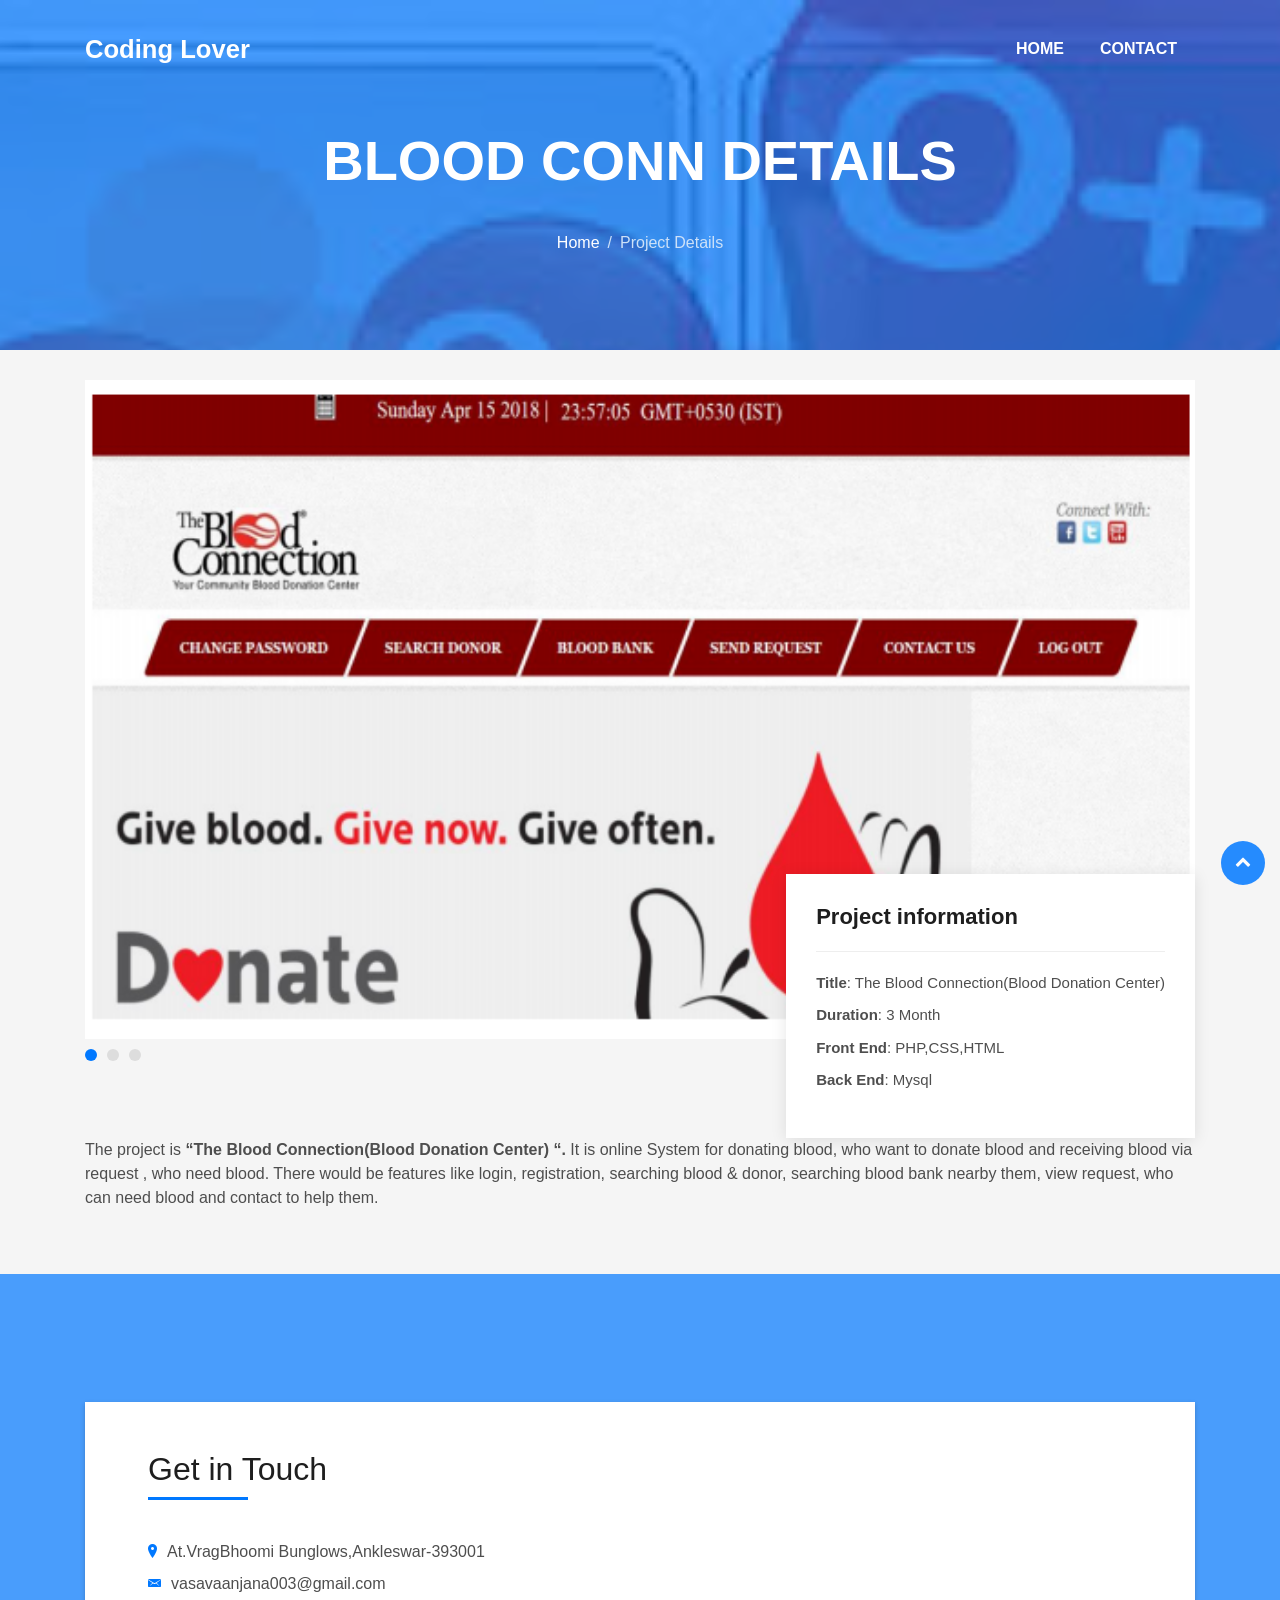
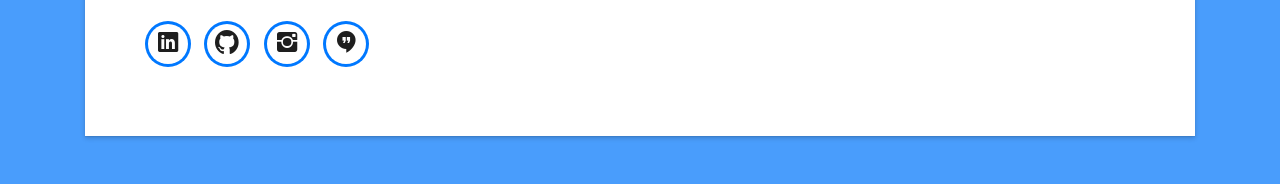
<file: blood-conn.html>
<!DOCTYPE html>
<html lang="en">

<head>
  <meta charset="utf-8">
  <meta content="width=device-width, initial-scale=1.0" name="viewport">

  <title>Coding Lover-Blood Conn</title>
  <meta content="" name="description">
  <meta content="" name="keywords">

  <!-- Favicons -->
  <link href="assets/img/favicon.png" rel="icon">
  <link href="assets/img/apple-touch-icon.png" rel="apple-touch-icon">

  <!-- Vendor CSS Files -->
  <link href="assets/vendor/bootstrap/css/bootstrap.min.css" rel="stylesheet">
  <link href="assets/vendor/font-awesome/css/font-awesome.min.css" rel="stylesheet">
  <link href="assets/vendor/ionicons/css/ionicons.min.css" rel="stylesheet">
  <link href="assets/vendor/owl.carousel/assets/owl.carousel.min.css" rel="stylesheet">
  <link href="assets/vendor/venobox/venobox.css" rel="stylesheet">

  <!-- Template Main CSS File -->
  <link href="assets/css/style.css" rel="stylesheet">

  <!-- =======================================================
  * Template Name: DevFolio - v2.4.0
  * Template URL: https://bootstrapmade.com/devfolio-bootstrap-portfolio-html-template/
  * Author: BootstrapMade.com
  * License: https://bootstrapmade.com/license/
  ======================================================== -->
</head>

<body id="page-top">

  <!-- ======= Header/ Navbar ======= -->
  <nav class="navbar navbar-b navbar-trans navbar-expand-md fixed-top" id="mainNav">
    <div class="container">
      <!-- <a class="navbar-brand js-scroll" href="#page-top">DevFolio</a> -->
      <a class="navbar-brand js-scroll" href="#page-top">Coding Lover</a>
      <button class="navbar-toggler collapsed" type="button" data-toggle="collapse" data-target="#navbarDefault" aria-controls="navbarDefault" aria-expanded="false" aria-label="Toggle navigation">
        <span></span>
        <span></span>
        <span></span>
      </button>
      <div class="navbar-collapse collapse justify-content-end" id="navbarDefault">
        <ul class="navbar-nav">
            <li class="nav-item">
              <a class="nav-link js-scroll active" href="index.html">Home</a>
            </li>
            
            <li class="nav-item">
              <a class="nav-link js-scroll" href="#contact">Contact</a>
            </li>
          </ul>
      </div>
    </div>
  </nav>

  <div class="intro intro-single route bg-image" style="background-image: url(assets/img/g111.jpg)">
    <div class="overlay-mf"></div>
    <div class="intro-content display-table">
      <div class="table-cell">
        <div class="container">
          <h2 class="intro-title mb-4">Blood Conn Details</h2>
          <ol class="breadcrumb d-flex justify-content-center">
            <li class="breadcrumb-item">
              <a href="#">Home</a>
            </li>
            <li class="breadcrumb-item active">Project Details</li>
          </ol>
        </div>
      </div>
    </div>
  </div>

  <main id="main">

    <!-- ======= Portfolio Details Section ======= -->
    <section class="portfolio-details">
      <div class="container">

        <div class="portfolio-details-container">

          <div class="owl-carousel portfolio-details-carousel">
            <img src="assets/img/Bloodconn/1.png" class="img-fluid" alt="">
            <img src="assets/img/Bloodconn/2.png" class="img-fluid" alt="">
            <img src="assets/img/Bloodconn/3.png" class="img-fluid" alt="">
          </div>

          <div class="portfolio-info">
            <h3>Project information</h3>
            <ul>
              <li><strong>Title</strong>: The Blood Connection(Blood Donation Center) </li>
              <li><strong>Duration</strong>: 3 Month</li>
              <li><strong>Front End</strong>: PHP,CSS,HTML</li>
              <li><strong>Back End</strong>: Mysql</li>
            </ul>
          </div>

        </div>

        <div class="portfolio-description">
          <h2></h2>
          <p>
            The project is<b> “The Blood Connection(Blood Donation Center) “.</b> It 
            is online System for donating blood, who want to donate blood and 
            receiving blood via request , who need blood. There would be 
            features like login, registration, searching blood & donor, searching 
            blood bank nearby them, view request, who can need blood and 
            contact to help them.
          </p>
        </div>
      </div>
    </section><!-- End Portfolio Details Section -->
    <section class="paralax-mf footer-paralax bg-image sect-mt4 route" style="background-image: url(assets/img/g111.jpg)">
      <div class="overlay-mf"></div>
      <div class="container">
        <div class="row">
          <div class="col-sm-12">
            <div class="contact-mf">
              <div id="contact" class="box-shadow-full">
                <div class="col-md-12">
                  <div class="title-box-2 pt-4 pt-md-0">
                    <h5 class="title-left">
                      Get in Touch
                    </h5>
                  </div>
                  <div class="more-info">
                    <p class="lead">

                    </p>
                    <ul class="list-ico">
                      <li><span class="ion-ios-location"></span>At.VragBhoomi Bunglows,Ankleswar-393001</li>
                      <li><span class="ion-email"></span>vasavaanjana003@gmail.com</li>
                    </ul>
                  </div>
                  <div class="socials">
                    <ul>
                      <li><a href="https://www.linkedin.com/in/anjana-vasava-442079140"><span class="ico-circle"><i class="ion-social-linkedin"></i></span></a></li>
                      <li><a href="https://github.com/anjana1511"><span class="ico-circle"><i class="ion-social-github"></i></span></a></li>
                      <li><a href=""><span class="ico-circle"><i class="ion-social-instagram"></i></span></a></li>
                      <li><a href=""><span class="ico-circle"><i class="ion-android-hangout"></i></span></a></li>
                    </ul>
                  </div>
                </div>

                </div>
              </div>
            </div>
          </div>
        </div>
      </div>
    </section><!-- End Contact Section -->
  </main><!-- End #main -->
  <a href="#" class="back-to-top"><i class="fa fa-chevron-up"></i></a>
  <div id="preloader"></div>

  <!-- Vendor JS Files -->
  <script src="assets/vendor/jquery/jquery.min.js"></script>
  <script src="assets/vendor/bootstrap/js/bootstrap.bundle.min.js"></script>
  <script src="assets/vendor/jquery.easing/jquery.easing.min.js"></script>
  <script src="assets/vendor/php-email-form/validate.js"></script>
  <script src="assets/vendor/waypoints/jquery.waypoints.min.js"></script>
  <script src="assets/vendor/counterup/jquery.counterup.min.js"></script>
  <script src="assets/vendor/owl.carousel/owl.carousel.min.js"></script>
  <script src="assets/vendor/typed.js/typed.min.js"></script>
  <script src="assets/vendor/venobox/venobox.min.js"></script>

  <!-- Template Main JS File -->
  <script src="assets/js/main.js"></script>

</body>

</html>
</file>
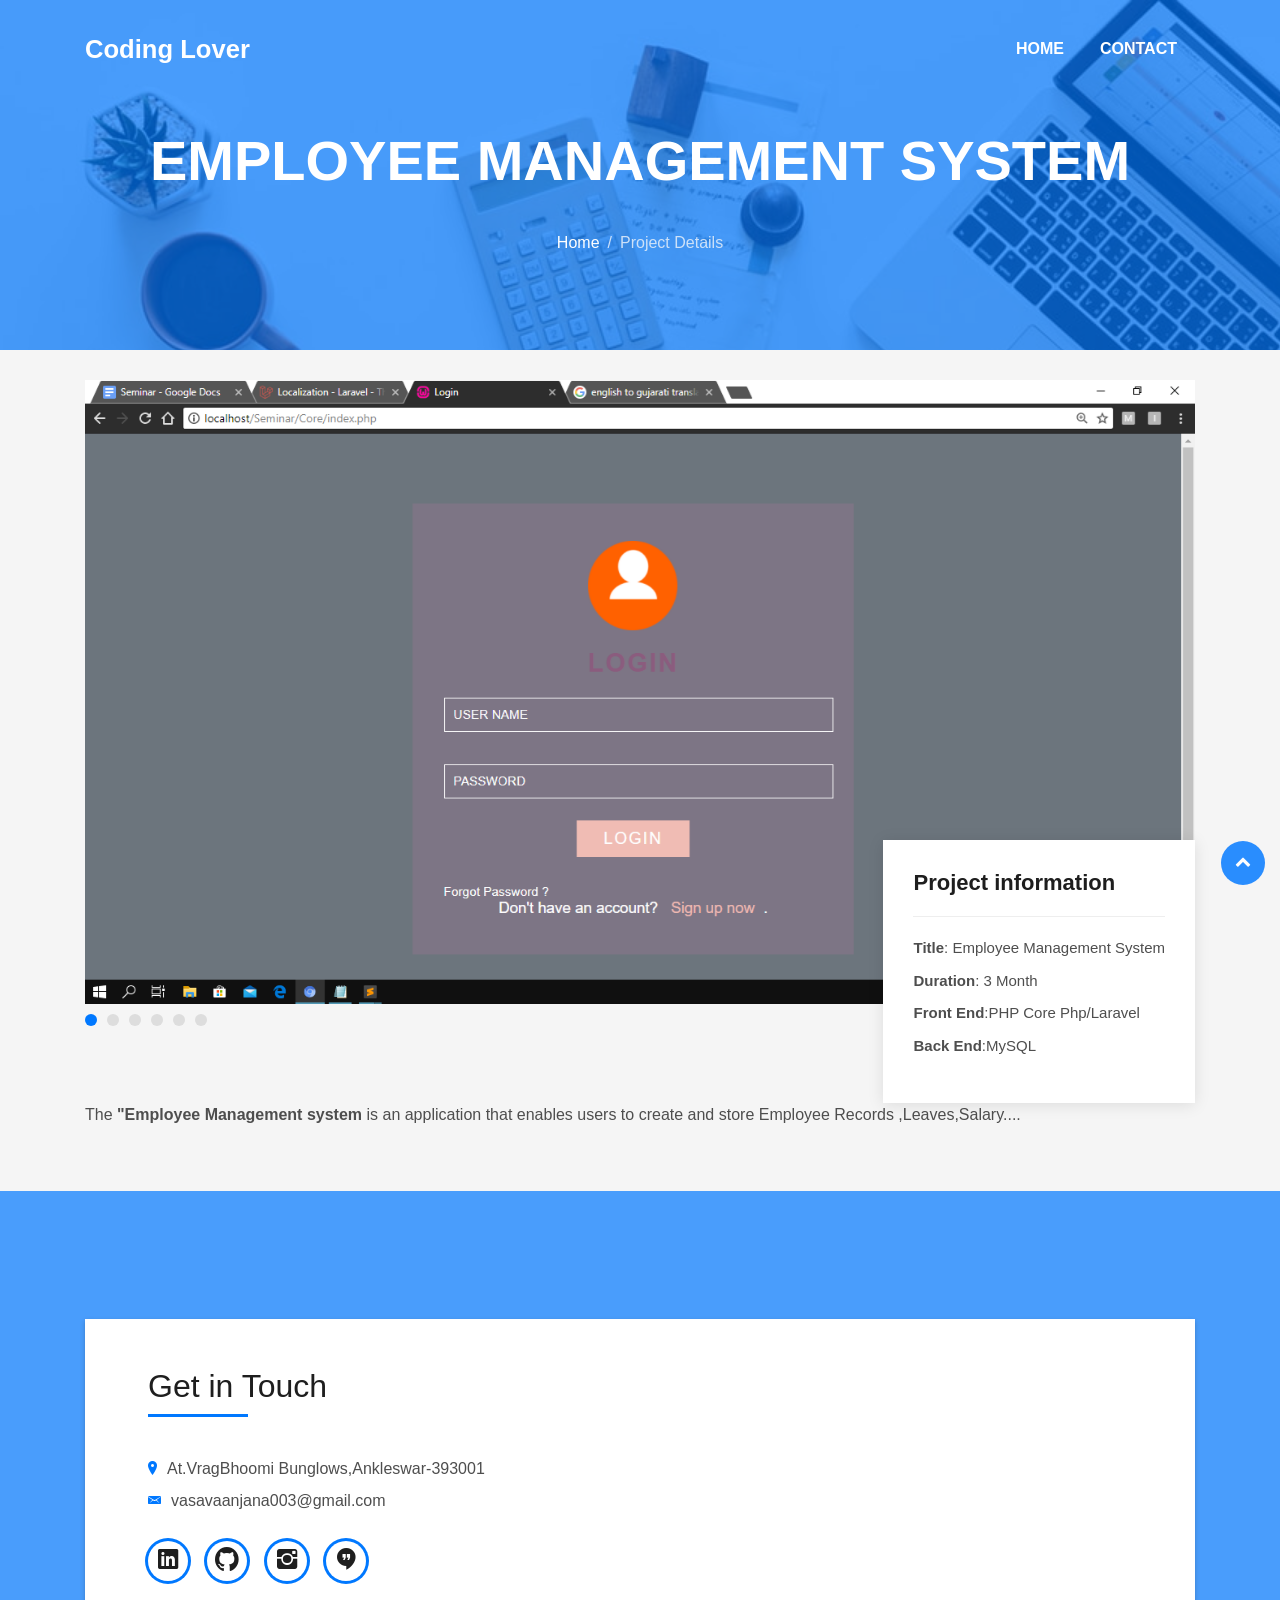
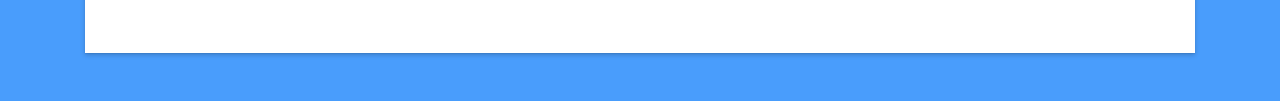
<file: ems.html>
<!DOCTYPE html>
<html lang="en">

<head>
  <meta charset="utf-8">
  <meta content="width=device-width, initial-scale=1.0" name="viewport">

  <title>Coding Lover-EMS</title>
  <meta content="" name="description">
  <meta content="" name="keywords">

  <!-- Favicons -->
  <link href="assets/img/favicon.png" rel="icon">
  <link href="assets/img/apple-touch-icon.png" rel="apple-touch-icon">

  <!-- Vendor CSS Files -->
  <link href="assets/vendor/bootstrap/css/bootstrap.min.css" rel="stylesheet">
  <link href="assets/vendor/font-awesome/css/font-awesome.min.css" rel="stylesheet">
  <link href="assets/vendor/ionicons/css/ionicons.min.css" rel="stylesheet">
  <link href="assets/vendor/owl.carousel/assets/owl.carousel.min.css" rel="stylesheet">
  <link href="assets/vendor/venobox/venobox.css" rel="stylesheet">

  <!-- Template Main CSS File -->
  <link href="assets/css/style.css" rel="stylesheet">
</head>

<body id="page-top">

  <!-- ======= Header/ Navbar ======= -->
  <nav class="navbar navbar-b navbar-trans navbar-expand-md fixed-top" id="mainNav">
    <div class="container">
      <a class="navbar-brand js-scroll" href="#page-top">Coding Lover</a>
      <button class="navbar-toggler collapsed" type="button" data-toggle="collapse" data-target="#navbarDefault" aria-controls="navbarDefault" aria-expanded="false" aria-label="Toggle navigation">
        <span></span>
        <span></span>
        <span></span>
      </button>
      <div class="navbar-collapse collapse justify-content-end" id="navbarDefault">
        <ul class="navbar-nav">
            <li class="nav-item">
              <a class="nav-link js-scroll active" href="index.html">Home</a>
            </li>
            <li class="nav-item">
              <a class="nav-link js-scroll" href="#contact">Contact</a>
            </li>
          </ul>
      </div>
    </div>
  </nav>

  <div class="intro intro-single route bg-image" style="background-image: url(assets/img/EMS/work-3.jpg)">
    <div class="overlay-mf"></div>
    <div class="intro-content display-table">
      <div class="table-cell">
        <div class="container">
          <h2 class="intro-title mb-4">Employee Management System</h2>
          <ol class="breadcrumb d-flex justify-content-center">
            <li class="breadcrumb-item">
              <a href="index.html">Home</a>
            </li>
            <li class="breadcrumb-item active">Project Details</li>
          </ol>
        </div>
      </div>
    </div>
  </div>

  <main id="main">

    <!-- ======= Portfolio Details Section ======= -->
    <section class="portfolio-details">
      <div class="container">

        <div class="portfolio-details-container">

          <div class="owl-carousel portfolio-details-carousel">
            <img src="assets/img/EMS/1.png" class="img-fluid" alt="" height="50px">
            <img src="assets/img/EMS/2.png" class="img-fluid" alt="">
            <img src="assets/img/EMS/3.png" class="img-fluid" alt="">
            <img src="assets/img/EMS/4.png" class="img-fluid" alt="">
            <img src="assets/img/EMS/5.png" class="img-fluid" alt="">
            <img src="assets/img/EMS/6.png" class="img-fluid" alt="">
                      
         </div>

          <div class="portfolio-info">
            <h3>Project information</h3>
            <ul>
              <li><strong>Title</strong>: Employee Management System </li>
              <li><strong>Duration</strong>: 3 Month</li>
              <li><strong>Front End</strong>:PHP Core Php/Laravel</li>
              <li><strong>Back End</strong>:MySQL</li>
            </ul>
          </div>

        </div>

        <div class="portfolio-description">
          <h2></h2>
          <p>
            The <b>"Employee Management system</b> is an application that enables users to create and store Employee Records
            ,Leaves,Salary....
          </p>
        </div>
      </div>
    </section><!-- End Portfolio Details Section -->
    <section class="paralax-mf footer-paralax bg-image sect-mt4 route" style="background-image: url(assets/img/EMS/work-3.jpg)">
      <div class="overlay-mf"></div>
      <div class="container">
        <div class="row">
          <div class="col-sm-12">
            <div class="contact-mf">
              <div id="contact" class="box-shadow-full">
                <div class="col-md-12">
                  <div class="title-box-2 pt-4 pt-md-0">
                    <h5 class="title-left">
                      Get in Touch
                    </h5>
                  </div>
                  <div class="more-info">
                    <p class="lead">

                    </p>
                    <ul class="list-ico">
                      <li><span class="ion-ios-location"></span>At.VragBhoomi Bunglows,Ankleswar-393001</li>
                      <li><span class="ion-email"></span>vasavaanjana003@gmail.com</li>
                    </ul>
                  </div>
                  <div class="socials">
                    <ul>
                      <li><a href="https://www.linkedin.com/in/anjana-vasava-442079140"><span class="ico-circle"><i class="ion-social-linkedin"></i></span></a></li>
                      <li><a href="https://github.com/anjana1511"><span class="ico-circle"><i class="ion-social-github"></i></span></a></li>
                      <li><a href=""><span class="ico-circle"><i class="ion-social-instagram"></i></span></a></li>
                      <li><a href=""><span class="ico-circle"><i class="ion-android-hangout"></i></span></a></li>
                    </ul>
                  </div>
                </div>

                </div>
              </div>
            </div>
          </div>
        </div>
      </div>
    </section><!-- End Contact Section -->
  </main><!-- End #main -->

  <a href="#" class="back-to-top"><i class="fa fa-chevron-up"></i></a>
  <div id="preloader"></div>

  <!-- Vendor JS Files -->
  <script src="assets/vendor/jquery/jquery.min.js"></script>
  <script src="assets/vendor/bootstrap/js/bootstrap.bundle.min.js"></script>
  <script src="assets/vendor/jquery.easing/jquery.easing.min.js"></script>
  <script src="assets/vendor/php-email-form/validate.js"></script>
  <script src="assets/vendor/waypoints/jquery.waypoints.min.js"></script>
  <script src="assets/vendor/counterup/jquery.counterup.min.js"></script>
  <script src="assets/vendor/owl.carousel/owl.carousel.min.js"></script>
  <script src="assets/vendor/typed.js/typed.min.js"></script>
  <script src="assets/vendor/venobox/venobox.min.js"></script>

  <!-- Template Main JS File -->
  <script src="assets/js/main.js"></script>

</body>

</html>
</file>
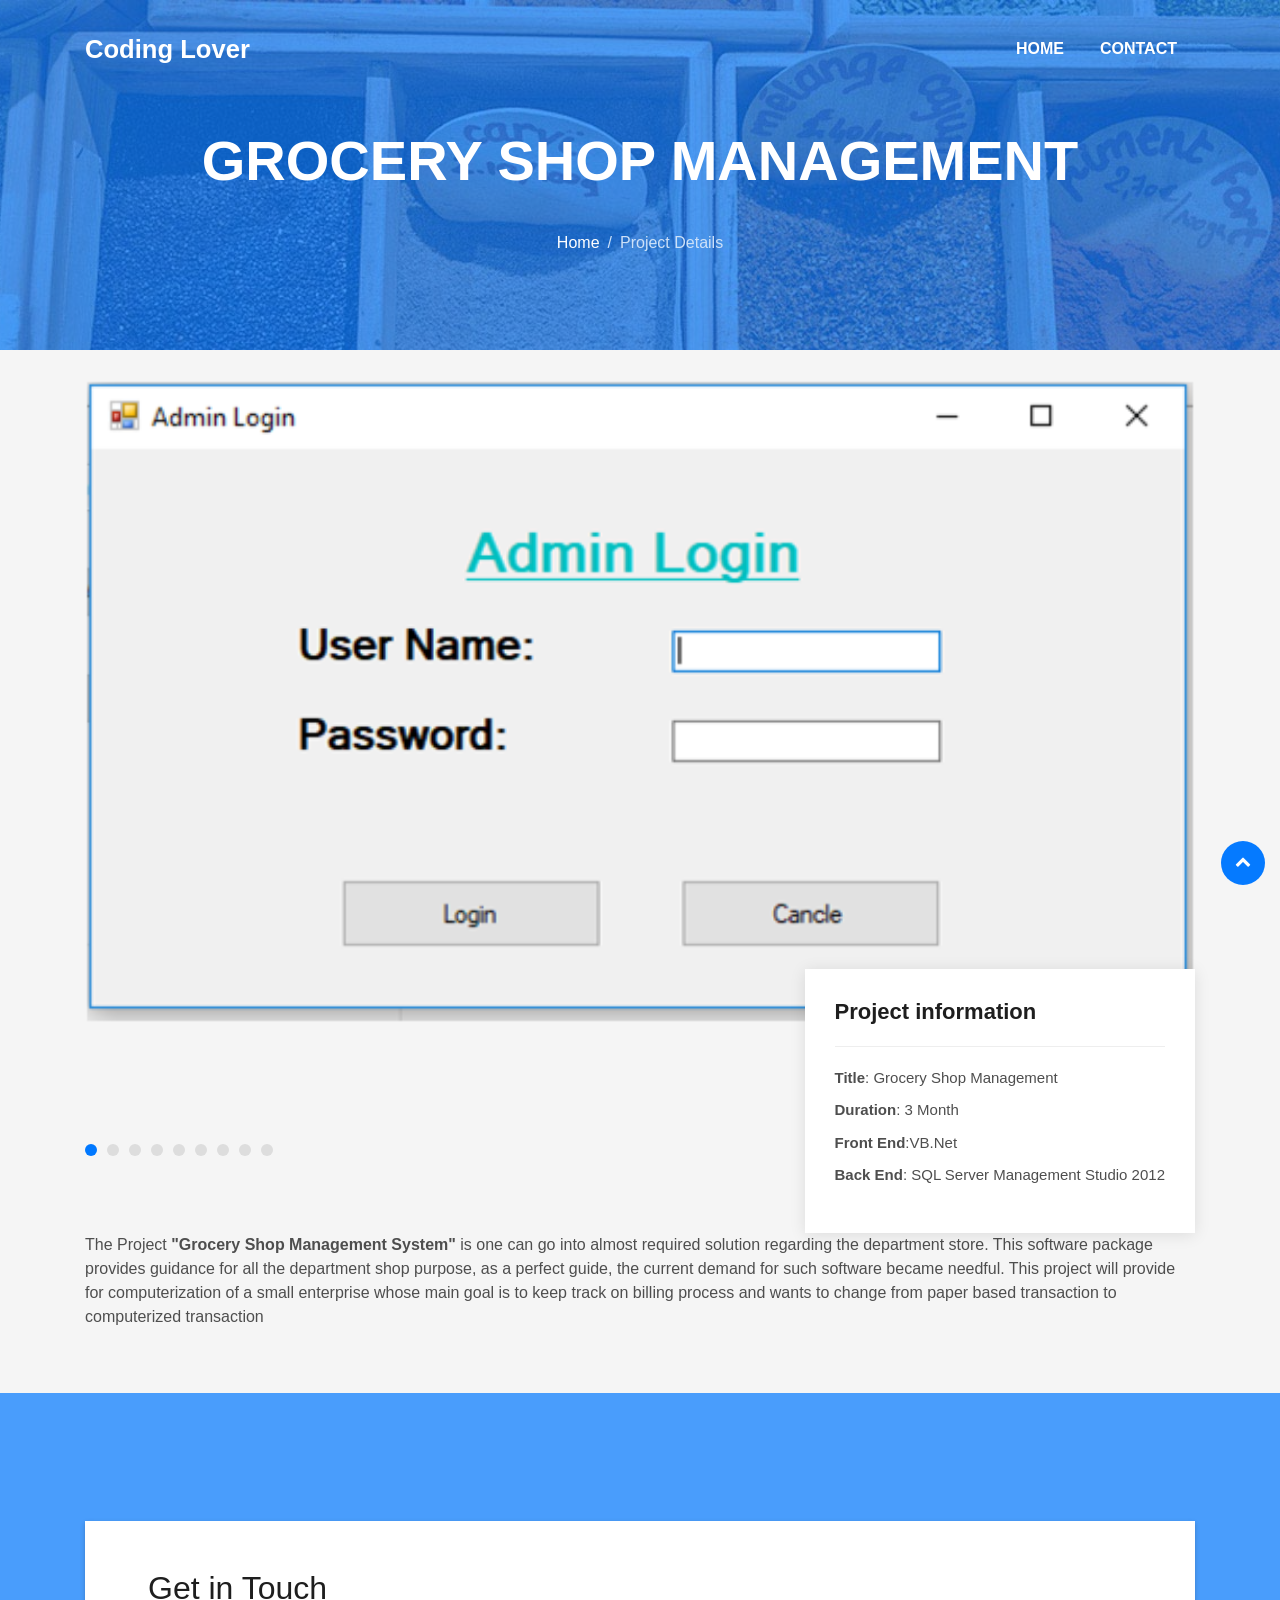
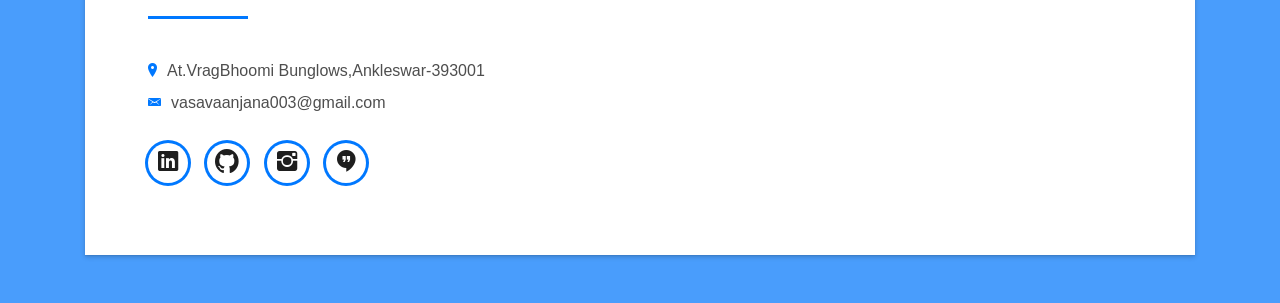
<file: grocery.html>
<!DOCTYPE html>
<html lang="en">

<head>
  <meta charset="utf-8">
  <meta content="width=device-width, initial-scale=1.0" name="viewport">

  <title>Coding Lover-Grocery Shop Management</title>
  <meta content="" name="description">
  <meta content="" name="keywords">

  <!-- Favicons -->
  <link href="assets/img/favicon.png" rel="icon">
  <link href="assets/img/apple-touch-icon.png" rel="apple-touch-icon">

  <!-- Vendor CSS Files -->
  <link href="assets/vendor/bootstrap/css/bootstrap.min.css" rel="stylesheet">
  <link href="assets/vendor/font-awesome/css/font-awesome.min.css" rel="stylesheet">
  <link href="assets/vendor/ionicons/css/ionicons.min.css" rel="stylesheet">
  <link href="assets/vendor/owl.carousel/assets/owl.carousel.min.css" rel="stylesheet">
  <link href="assets/vendor/venobox/venobox.css" rel="stylesheet">

  <!-- Template Main CSS File -->
  <link href="assets/css/style.css" rel="stylesheet">
</head>

<body id="page-top">

  <!-- ======= Header/ Navbar ======= -->
  <nav class="navbar navbar-b navbar-trans navbar-expand-md fixed-top" id="mainNav">
    <div class="container">
      <a class="navbar-brand js-scroll" href="#page-top">Coding Lover</a>
      <button class="navbar-toggler collapsed" type="button" data-toggle="collapse" data-target="#navbarDefault" aria-controls="navbarDefault" aria-expanded="false" aria-label="Toggle navigation">
        <span></span>
        <span></span>
        <span></span>
      </button>
      <div class="navbar-collapse collapse justify-content-end" id="navbarDefault">
        <ul class="navbar-nav">
            <li class="nav-item">
              <a class="nav-link js-scroll active" href="index.html">Home</a>
            </li>
            <li class="nav-item">
              <a class="nav-link js-scroll" href="#contact">Contact</a>
            </li>
          </ul>
      </div>
    </div>
  </nav>

  <div class="intro intro-single route bg-image" style="background-image: url(assets/img/Grocery/banner3.jpg)">
    <div class="overlay-mf"></div>
    <div class="intro-content display-table">
      <div class="table-cell">
        <div class="container">
          <h2 class="intro-title mb-4">Grocery Shop Management</h2>
          <ol class="breadcrumb d-flex justify-content-center">
            <li class="breadcrumb-item">
              <a href="index.html">Home</a>
            </li>
            <li class="breadcrumb-item active">Project Details</li>
          </ol>
        </div>
      </div>
    </div>
  </div>

  <main id="main">

    <!-- ======= Portfolio Details Section ======= -->
    <section class="portfolio-details">
      <div class="container">

        <div class="portfolio-details-container">

          <div class="owl-carousel portfolio-details-carousel">
            <img src="assets/img/Grocery/1.png" class="img-fluid" alt="" height="50px">
            <img src="assets/img/Grocery/2.png" class="img-fluid" alt="">
            <img src="assets/img/Grocery/3.png" class="img-fluid" alt="">
            <img src="assets/img/Grocery/4.png" class="img-fluid" alt="">
            <img src="assets/img/Grocery/5.png" class="img-fluid" alt="">
            <img src="assets/img/Grocery/6.png" class="img-fluid" alt="">
            <img src="assets/img/Grocery/7.png" class="img-fluid" alt="">
            <img src="assets/img/Grocery/8.png" class="img-fluid" alt="">
            <img src="assets/img/Grocery/9.png" class="img-fluid" alt="">           
         </div>

          <div class="portfolio-info">
            <h3>Project information</h3>
            <ul>
              <li><strong>Title</strong>: Grocery Shop Management </li>
              <li><strong>Duration</strong>: 3 Month</li>
              <li><strong>Front End</strong>:VB.Net</li>
              <li><strong>Back End</strong>: SQL Server Management Studio 2012</li>
            </ul>
          </div>

        </div>

        <div class="portfolio-description">
          <h2></h2>
          <p>
            The Project <b>"Grocery Shop Management System"</b> is one can go into almost required 
solution regarding the department store. This software package provides guidance 
for all the department shop purpose, as a perfect guide, the current demand for such 
software became needful. This project will provide for computerization of a small 
enterprise whose main goal is to keep track on billing process and wants to change 
from paper based transaction to computerized transaction
          </p>
        </div>
      </div>
    </section><!-- End Portfolio Details Section -->
    <section class="paralax-mf footer-paralax bg-image sect-mt4 route" style="background-image: url(assets/img/Grocery/banner3.jpg)">
      <div class="overlay-mf"></div>
      <div class="container">
        <div class="row">
          <div class="col-sm-12">
            <div class="contact-mf">
              <div id="contact" class="box-shadow-full">
                <div class="col-md-12">
                  <div class="title-box-2 pt-4 pt-md-0">
                    <h5 class="title-left">
                      Get in Touch
                    </h5>
                  </div>
                  <div class="more-info">
                    <p class="lead">

                    </p>
                    <ul class="list-ico">
                      <li><span class="ion-ios-location"></span>At.VragBhoomi Bunglows,Ankleswar-393001</li>
                      <li><span class="ion-email"></span>vasavaanjana003@gmail.com</li>
                    </ul>
                  </div>
                  <div class="socials">
                    <ul>
                      <li><a href="https://www.linkedin.com/in/anjana-vasava-442079140"><span class="ico-circle"><i class="ion-social-linkedin"></i></span></a></li>
                      <li><a href="https://github.com/anjana1511"><span class="ico-circle"><i class="ion-social-github"></i></span></a></li>
                      <li><a href=""><span class="ico-circle"><i class="ion-social-instagram"></i></span></a></li>
                      <li><a href=""><span class="ico-circle"><i class="ion-android-hangout"></i></span></a></li>
                    </ul>
                  </div>
                </div>

                </div>
              </div>
            </div>
          </div>
        </div>
      </div>
    </section><!-- End Contact Section -->
  </main><!-- End #main -->

  <a href="#" class="back-to-top"><i class="fa fa-chevron-up"></i></a>
  <div id="preloader"></div>

  <!-- Vendor JS Files -->
  <script src="assets/vendor/jquery/jquery.min.js"></script>
  <script src="assets/vendor/bootstrap/js/bootstrap.bundle.min.js"></script>
  <script src="assets/vendor/jquery.easing/jquery.easing.min.js"></script>
  <script src="assets/vendor/php-email-form/validate.js"></script>
  <script src="assets/vendor/waypoints/jquery.waypoints.min.js"></script>
  <script src="assets/vendor/counterup/jquery.counterup.min.js"></script>
  <script src="assets/vendor/owl.carousel/owl.carousel.min.js"></script>
  <script src="assets/vendor/typed.js/typed.min.js"></script>
  <script src="assets/vendor/venobox/venobox.min.js"></script>

  <!-- Template Main JS File -->
  <script src="assets/js/main.js"></script>

</body>

</html>
</file>
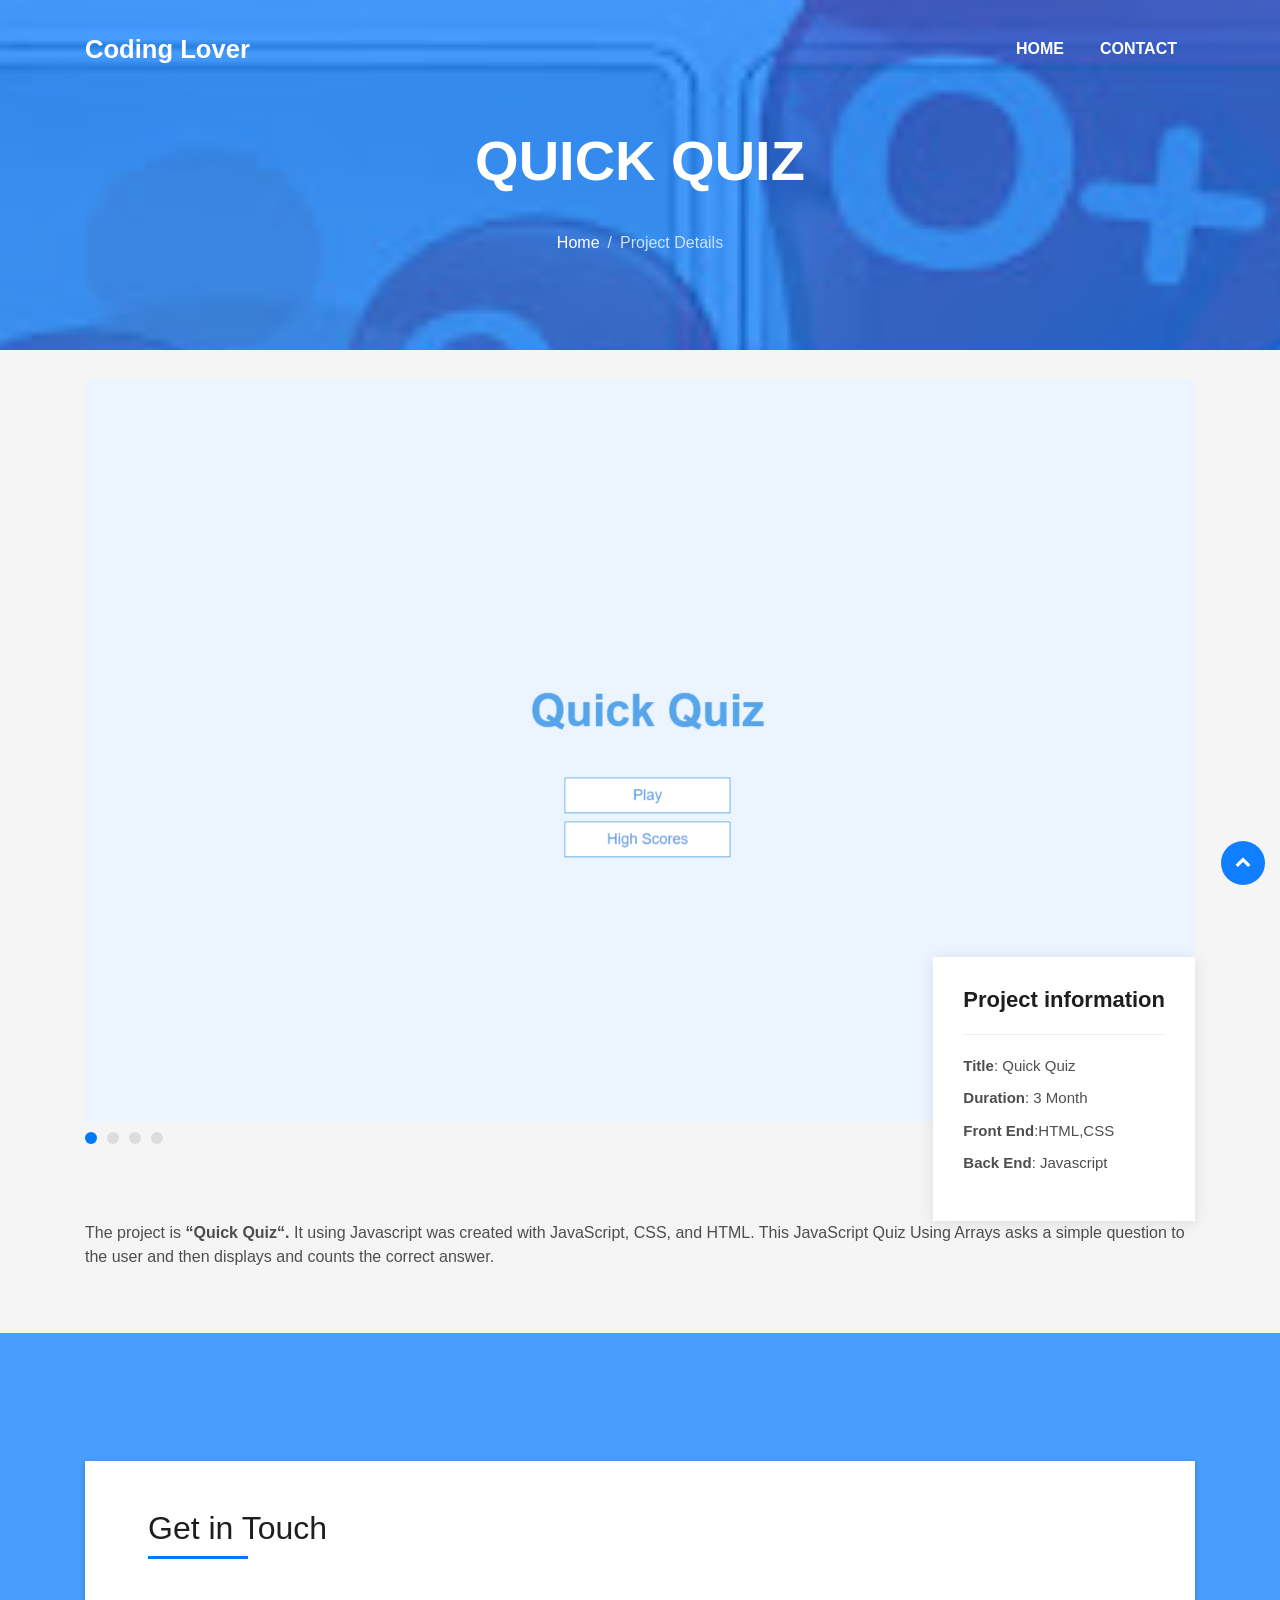
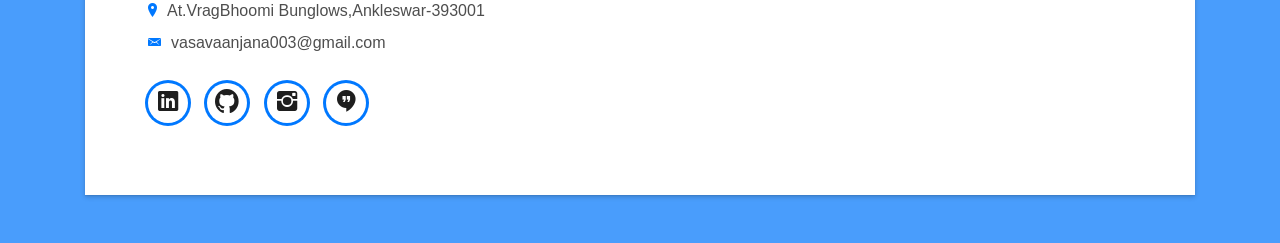
<file: quick_quiz.html>
<!DOCTYPE html>
<html lang="en">

<head>
  <meta charset="utf-8">
  <meta content="width=device-width, initial-scale=1.0" name="viewport">

  <title>Coding Lover-Blood Conn</title>
  <meta content="" name="description">
  <meta content="" name="keywords">

  <!-- Favicons -->
  <link href="assets/img/favicon.png" rel="icon">
  <link href="assets/img/apple-touch-icon.png" rel="apple-touch-icon">

  <!-- Vendor CSS Files -->
  <link href="assets/vendor/bootstrap/css/bootstrap.min.css" rel="stylesheet">
  <link href="assets/vendor/font-awesome/css/font-awesome.min.css" rel="stylesheet">
  <link href="assets/vendor/ionicons/css/ionicons.min.css" rel="stylesheet">
  <link href="assets/vendor/owl.carousel/assets/owl.carousel.min.css" rel="stylesheet">
  <link href="assets/vendor/venobox/venobox.css" rel="stylesheet">

  <!-- Template Main CSS File -->
  <link href="assets/css/style.css" rel="stylesheet">

  <!-- =======================================================
  * Template Name: DevFolio - v2.4.0
  * Template URL: https://bootstrapmade.com/devfolio-bootstrap-portfolio-html-template/
  * Author: BootstrapMade.com
  * License: https://bootstrapmade.com/license/
  ======================================================== -->
</head>

<body id="page-top">

  <!-- ======= Header/ Navbar ======= -->
  <nav class="navbar navbar-b navbar-trans navbar-expand-md fixed-top" id="mainNav">
    <div class="container">
      <!-- <a class="navbar-brand js-scroll" href="#page-top">DevFolio</a> -->
      <a class="navbar-brand js-scroll" href="#page-top">Coding Lover</a>
      <button class="navbar-toggler collapsed" type="button" data-toggle="collapse" data-target="#navbarDefault" aria-controls="navbarDefault" aria-expanded="false" aria-label="Toggle navigation">
        <span></span>
        <span></span>
        <span></span>
      </button>
      <div class="navbar-collapse collapse justify-content-end" id="navbarDefault">
        <ul class="navbar-nav">
            <li class="nav-item">
              <a class="nav-link js-scroll active" href="index.html">Home</a>
            </li>
            
            <li class="nav-item">
              <a class="nav-link js-scroll" href="#contact">Contact</a>
            </li>
          </ul>
      </div>
    </div>
  </nav>

  <div class="intro intro-single route bg-image" style="background-image: url(assets/img/g111.jpg)">
    <div class="overlay-mf"></div>
    <div class="intro-content display-table">
      <div class="table-cell">
        <div class="container">
          <h2 class="intro-title mb-4">Quick Quiz</h2>
          <ol class="breadcrumb d-flex justify-content-center">
            <li class="breadcrumb-item">
              <a href="index.html">Home</a>
            </li>
            <li class="breadcrumb-item active">Project Details</li>
          </ol>
        </div>
      </div>
    </div>
  </div>

  <main id="main">

    <!-- ======= Portfolio Details Section ======= -->
    <section class="portfolio-details">
      <div class="container">

        <div class="portfolio-details-container">

          <div class="owl-carousel portfolio-details-carousel">
            <img src="assets/img/quick_quiz/quiz.png" class="img-fluid" alt="">
            <img src="assets/img/quick_quiz/1.png" class="img-fluid" alt="">
            <img src="assets/img/quick_quiz/2.png" class="img-fluid" alt="">
            <img src="assets/img/quick_quiz/3.png" class="img-fluid" alt="">
          </div>

          <div class="portfolio-info">
            <h3>Project information</h3>
            <ul>
              <li><strong>Title</strong>: Quick Quiz </li>
              <li><strong>Duration</strong>: 3 Month</li>
              <li><strong>Front End</strong>:HTML,CSS</li>
              <li><strong>Back End</strong>: Javascript</li>
            </ul>
          </div>

        </div>

        <div class="portfolio-description">
          <h2></h2>
          <p>
            The project is<b> “Quick Quiz“.</b> It 
            using Javascript was created with JavaScript, CSS, and HTML.
            This JavaScript Quiz Using Arrays asks a simple question to the user and
             then displays and counts the correct answer.
          </p>
        </div>
      </div>
    </section><!-- End Portfolio Details Section -->
    <section class="paralax-mf footer-paralax bg-image sect-mt4 route" style="background-image: url(assets/img/g111.jpg)">
      <div class="overlay-mf"></div>
      <div class="container">
        <div class="row">
          <div class="col-sm-12">
            <div class="contact-mf">
              <div id="contact" class="box-shadow-full">
                <div class="col-md-12">
                  <div class="title-box-2 pt-4 pt-md-0">
                    <h5 class="title-left">
                      Get in Touch
                    </h5>
                  </div>
                  <div class="more-info">
                    <p class="lead">

                    </p>
                    <ul class="list-ico">
                      <li><span class="ion-ios-location"></span>At.VragBhoomi Bunglows,Ankleswar-393001</li>
                      <li><span class="ion-email"></span>vasavaanjana003@gmail.com</li>
                    </ul>
                  </div>
                  <div class="socials">
                    <ul>
                      <li><a href="https://www.linkedin.com/in/anjana-vasava-442079140"><span class="ico-circle"><i class="ion-social-linkedin"></i></span></a></li>
                      <li><a href="https://github.com/anjana1511"><span class="ico-circle"><i class="ion-social-github"></i></span></a></li>
                      <li><a href=""><span class="ico-circle"><i class="ion-social-instagram"></i></span></a></li>
                      <li><a href=""><span class="ico-circle"><i class="ion-android-hangout"></i></span></a></li>
                    </ul>
                  </div>
                </div>

                </div>
              </div>
            </div>
          </div>
        </div>
      </div>
    </section><!-- End Contact Section -->
  </main><!-- End #main -->
  <a href="#" class="back-to-top"><i class="fa fa-chevron-up"></i></a>
  <div id="preloader"></div>

  <!-- Vendor JS Files -->
  <script src="assets/vendor/jquery/jquery.min.js"></script>
  <script src="assets/vendor/bootstrap/js/bootstrap.bundle.min.js"></script>
  <script src="assets/vendor/jquery.easing/jquery.easing.min.js"></script>
  <script src="assets/vendor/php-email-form/validate.js"></script>
  <script src="assets/vendor/waypoints/jquery.waypoints.min.js"></script>
  <script src="assets/vendor/counterup/jquery.counterup.min.js"></script>
  <script src="assets/vendor/owl.carousel/owl.carousel.min.js"></script>
  <script src="assets/vendor/typed.js/typed.min.js"></script>
  <script src="assets/vendor/venobox/venobox.min.js"></script>

  <!-- Template Main JS File -->
  <script src="assets/js/main.js"></script>

</body>

</html>
</file>
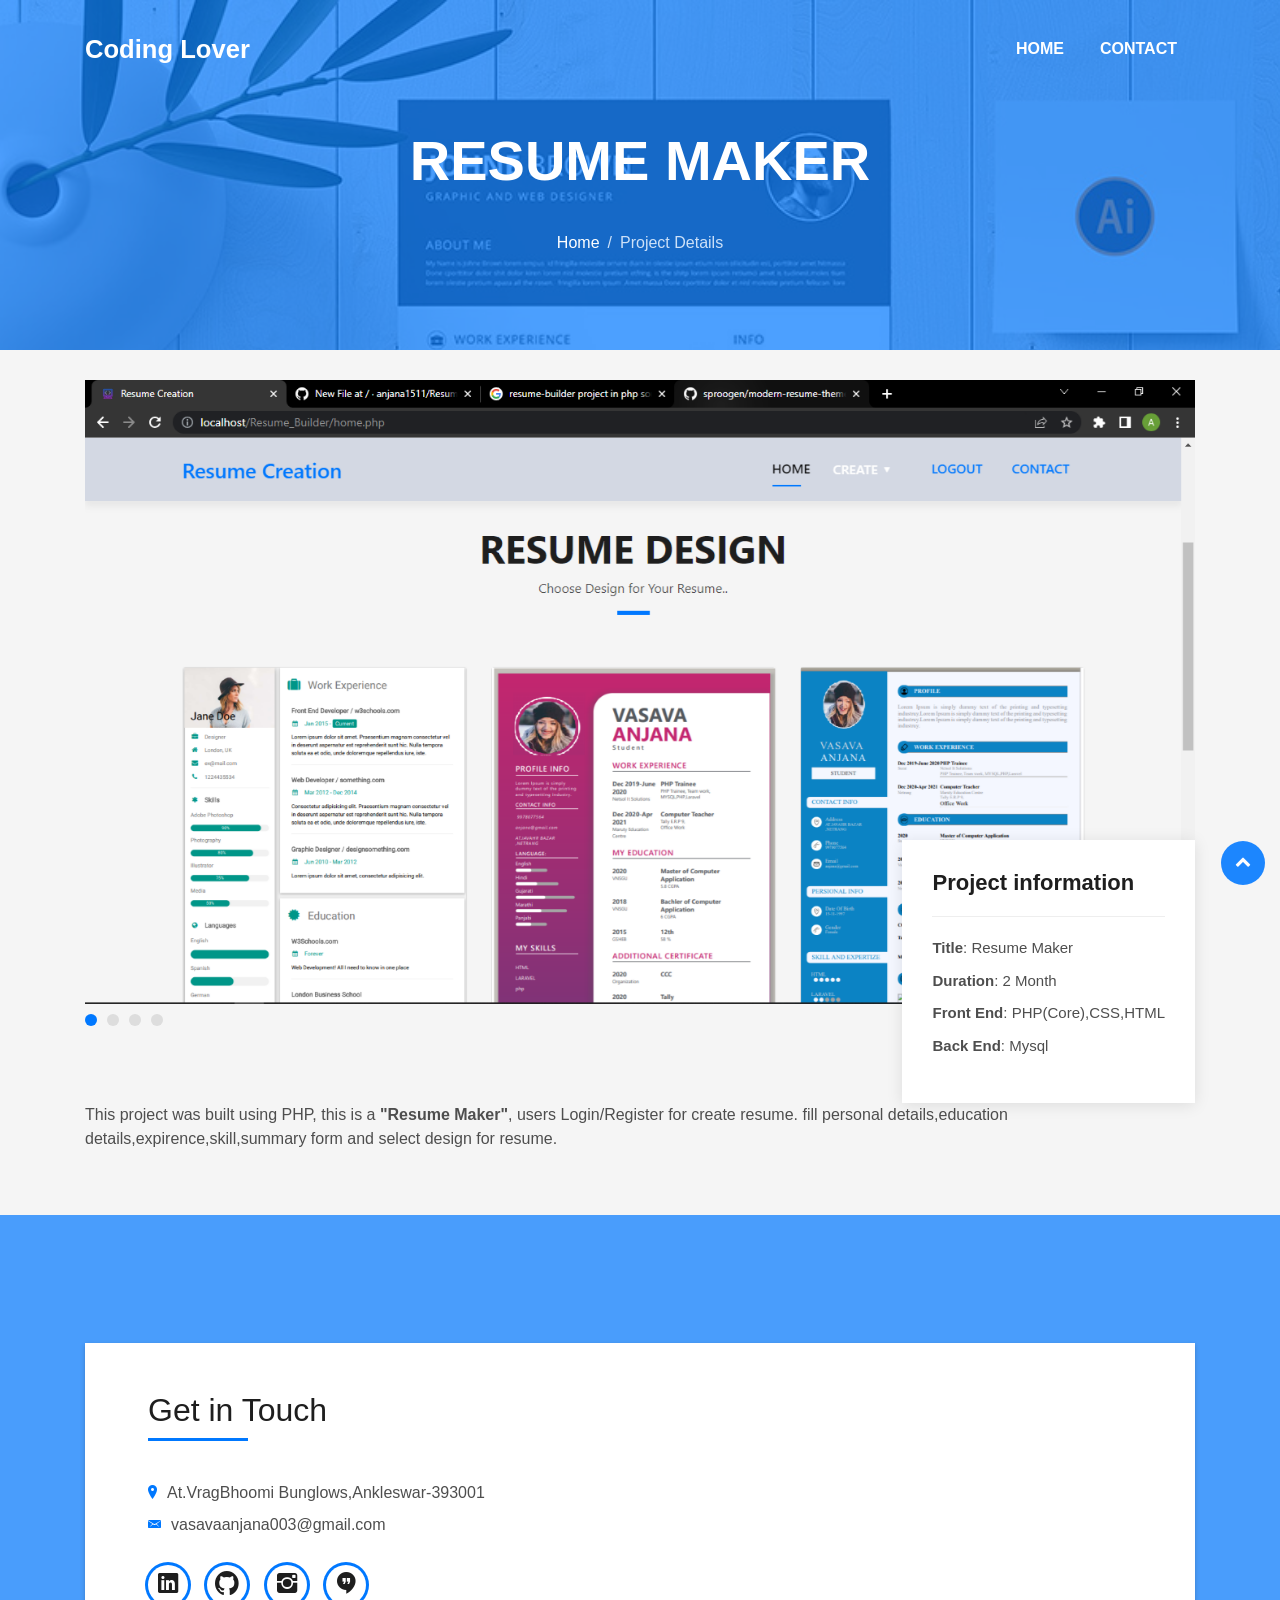
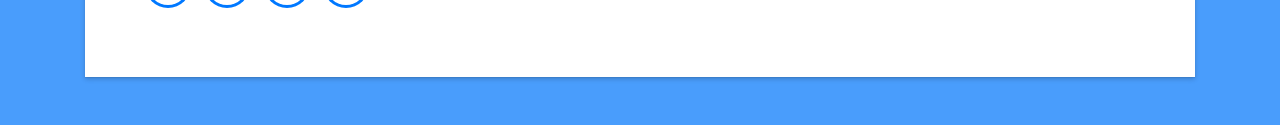
<file: resume_maker.html>
<!DOCTYPE html>
<html lang="en">

<head>
  <meta charset="utf-8">
  <meta content="width=device-width, initial-scale=1.0" name="viewport">

  <title>Coding Lover-Resume Maker</title>
  <meta content="" name="description">
  <meta content="" name="keywords">

  <!-- Favicons -->
  <link href="assets/img/favicon.png" rel="icon">
  <link href="assets/img/apple-touch-icon.png" rel="apple-touch-icon">

  <!-- Vendor CSS Files -->
  <link href="assets/vendor/bootstrap/css/bootstrap.min.css" rel="stylesheet">
  <link href="assets/vendor/font-awesome/css/font-awesome.min.css" rel="stylesheet">
  <link href="assets/vendor/ionicons/css/ionicons.min.css" rel="stylesheet">
  <link href="assets/vendor/owl.carousel/assets/owl.carousel.min.css" rel="stylesheet">
  <link href="assets/vendor/venobox/venobox.css" rel="stylesheet">

  <!-- Template Main CSS File -->
  <link href="assets/css/style.css" rel="stylesheet">

  <!-- =======================================================
  * Template Name: DevFolio - v2.4.0
  * Template URL: https://bootstrapmade.com/devfolio-bootstrap-portfolio-html-template/
  * Author: BootstrapMade.com
  * License: https://bootstrapmade.com/license/
  ======================================================== -->
</head>

<body id="page-top">

  <!-- ======= Header/ Navbar ======= -->
  <nav class="navbar navbar-b navbar-trans navbar-expand-md fixed-top" id="mainNav">
    <div class="container">
      <!-- <a class="navbar-brand js-scroll" href="#page-top">DevFolio</a> -->
      <a class="navbar-brand js-scroll" href="#page-top">Coding Lover</a>
      <button class="navbar-toggler collapsed" type="button" data-toggle="collapse" data-target="#navbarDefault" aria-controls="navbarDefault" aria-expanded="false" aria-label="Toggle navigation">
        <span></span>
        <span></span>
        <span></span>
      </button>
      <div class="navbar-collapse collapse justify-content-end" id="navbarDefault">
        <ul class="navbar-nav">
            <li class="nav-item">
              <a class="nav-link js-scroll active" href="index.html">Home</a>
            </li>
            
            <li class="nav-item">
              <a class="nav-link js-scroll" href="#contact">Contact</a>
            </li>
          </ul>
      </div>
    </div>
  </nav>

  <div class="intro intro-single route bg-image" style="background-image: url(assets/img/resume/Creative_Resume.jpeg)">
    <div class="overlay-mf"></div>
    <div class="intro-content display-table">
      <div class="table-cell">
        <div class="container">
          <h2 class="intro-title mb-4">Resume Maker</h2>
          <ol class="breadcrumb d-flex justify-content-center">
            <li class="breadcrumb-item">
              <a href="index.html">Home</a>
            </li>
            <li class="breadcrumb-item active">Project Details</li>
          </ol>
        </div>
      </div>
    </div>
  </div>

  <main id="main">

    <!-- ======= Portfolio Details Section ======= -->
    <section class="portfolio-details">
      <div class="container">

        <div class="portfolio-details-container">

          <div class="owl-carousel portfolio-details-carousel">
            <img src="assets/img/resume/1.png" class="img-fluid" alt="">
            <img src="assets/img/resume/2.png" class="img-fluid" alt="">
            <img src="assets/img/resume/3.png" class="img-fluid" alt="">
            <img src="assets/img/resume/4.png" class="img-fluid" alt="">
          </div>

          <div class="portfolio-info">
            <h3>Project information</h3>
            <ul>
              <li><strong>Title</strong>: Resume Maker </li>
              <li><strong>Duration</strong>: 2 Month</li>
              <li><strong>Front End</strong>: PHP(Core),CSS,HTML</li>
              <li><strong>Back End</strong>: Mysql</li>
            </ul>
          </div>

        </div>

        <div class="portfolio-description">
          <h2></h2>
          <p>
            This project was built using PHP,
              this is a <b>"Resume Maker"</b>, users Login/Register for create resume.
			  fill personal details,education details,expirence,skill,summary form and 
			  select design for resume. 
          </p>
        </div>
      </div>
    </section><!-- End Portfolio Details Section -->
    <section class="paralax-mf footer-paralax bg-image sect-mt4 route" style="background-image: url(assets/img/resume/Creative_Resume.jpeg)">
      <div class="overlay-mf"></div>
      <div class="container">
        <div class="row">
          <div class="col-sm-12">
            <div class="contact-mf">
              <div id="contact" class="box-shadow-full">
                <div class="col-md-12">
                  <div class="title-box-2 pt-4 pt-md-0">
                    <h5 class="title-left">
                      Get in Touch
                    </h5>
                  </div>
                  <div class="more-info">
                    <p class="lead">

                    </p>
                    <ul class="list-ico">
                      <li><span class="ion-ios-location"></span>At.VragBhoomi Bunglows,Ankleswar-393001</li>
                      <li><span class="ion-email"></span>vasavaanjana003@gmail.com</li>
                    </ul>
                  </div>
                  <div class="socials">
                    <ul>
                      <li><a href="https://www.linkedin.com/in/anjana-vasava-442079140"><span class="ico-circle"><i class="ion-social-linkedin"></i></span></a></li>
                      <li><a href="https://github.com/anjana1511"><span class="ico-circle"><i class="ion-social-github"></i></span></a></li>
                      <li><a href=""><span class="ico-circle"><i class="ion-social-instagram"></i></span></a></li>
                      <li><a href=""><span class="ico-circle"><i class="ion-android-hangout"></i></span></a></li>
                    </ul>
                  </div>
                </div>

                </div>
              </div>
            </div>
          </div>
        </div>
      </div>
    </section><!-- End Contact Section -->
  </main><!-- End #main -->
  <a href="#" class="back-to-top"><i class="fa fa-chevron-up"></i></a>
  <div id="preloader"></div>

  <!-- Vendor JS Files -->
  <script src="assets/vendor/jquery/jquery.min.js"></script>
  <script src="assets/vendor/bootstrap/js/bootstrap.bundle.min.js"></script>
  <script src="assets/vendor/jquery.easing/jquery.easing.min.js"></script>
  <script src="assets/vendor/php-email-form/validate.js"></script>
  <script src="assets/vendor/waypoints/jquery.waypoints.min.js"></script>
  <script src="assets/vendor/counterup/jquery.counterup.min.js"></script>
  <script src="assets/vendor/owl.carousel/owl.carousel.min.js"></script>
  <script src="assets/vendor/typed.js/typed.min.js"></script>
  <script src="assets/vendor/venobox/venobox.min.js"></script>

  <!-- Template Main JS File -->
  <script src="assets/js/main.js"></script>

</body>

</html>
</file>
<file: assets/vendor/venobox/venobox.css>
/* ------ venobox.css --------*/
.vbox-overlay *, .vbox-overlay *:before, .vbox-overlay *:after{
    -webkit-backface-visibility: hidden;
    -webkit-box-sizing:border-box;
    -moz-box-sizing:border-box;
    box-sizing:border-box;
}
.vbox-overlay * { 
    -webkit-backface-visibility: visible;
    backface-visibility: visible;
}
.vbox-overlay{
    display: -webkit-flex;
    display: flex;
    -webkit-flex-direction: column;
    flex-direction: column;
    -webkit-justify-content: center;
    justify-content: center;
    -webkit-align-items: center;
    align-items: center;
    position: fixed;
    left: 0;
    top: 0;
    bottom: 0;
    right: 0;
    z-index: 999999;
}

/* ----- navigation ----- */
.vbox-title{
    width: 100%;
    height: 40px;
    float: left;
    text-align: center;
    line-height: 28px;
    font-size: 12px;
    padding: 6px 50px;
    overflow: hidden;
    position: fixed;
    display: none;
    left: 0;
    z-index: 89;
}
.vbox-close{
    cursor: pointer;
    position: fixed;
    top: -1px;
    right: 0;
    width: 50px;
    height: 40px;
    padding: 6px;
    display: block;
    background-position:10px center;
    overflow: hidden;
    font-size: 24px;
    line-height: 1;
    text-align: center;
    z-index: 99;
}
.vbox-left{
    cursor: pointer;
    position: fixed;
    left: 0;
    height: 40px;
    overflow: hidden;
    line-height: 28px;
    font-size: 12px;
    z-index: 99;
    display: flex;
    align-items:center;
}
.vbox-num{
    display: inline-block;
    margin: 6px 0 6px 15px;
}
/* ----- Social share ----- */
.vbox-share{
    line-height: 28px;
    font-size: 12px;
    overflow: hidden;
    position: fixed;
    left: 0;
    z-index: 98;
    display: flex;
    align-items:center;
    justify-content: center;
    width: 100%;
    text-align: center;
}
.vbox-share svg{
    max-height: 28px;
    width: 28px;
    z-index: 10;
    margin-left: 12px;
    margin-top: 6px;
    margin-bottom: 6px;
    vertical-align: middle;
}


/* ----- navigation ARROWS ----- */
.vbox-next, .vbox-prev{
    position: fixed;
    top: 50%;
    margin-top: -15px;
    overflow: hidden;
    cursor: pointer;
    display: block;
    width: 45px;
    height: 45px;
    z-index: 99;
}
.vbox-next span, .vbox-prev span{
    position: relative;
    width: 20px;
    height: 20px;
    border: 2px solid transparent;
    border-top-color: #B6B6B6;
    border-right-color: #B6B6B6;
    text-indent: -100px;
    position: absolute;
    top: 8px;
    display: block;
}
.vbox-prev{
    left: 15px;
}
.vbox-next{
    right: 15px;
}
.vbox-prev span{
    left: 10px;
    -ms-transform: rotate(-135deg);
    -webkit-transform: rotate(-135deg);
    transform: rotate(-135deg);
}
.vbox-next span{
    -ms-transform: rotate(45deg);
    -webkit-transform: rotate(45deg);
    transform: rotate(45deg);
    right: 10px;
}
/* ------- inline window ------ */
.vbox-inline{
    width: 420px;
    height: 315px;
    height: 70vh;
    padding: 10px;
    background: #fff;
    margin: 0 auto;
    overflow: auto;
    text-align: left;
}
/* ------- Video & iFrames window ------ */
.venoframe{
    max-width: 100%;
    width: 100%;
    border: none;
    width: 100%;
    height: 260px;
    height: 70vh;
}
.venoframe.vbvid{
    height: 260px;
}
@media (min-width: 768px) {
    .venoframe, .vbox-inline{
        width: 90%;
        height: 360px;
        height: 70vh;
    }
    .venoframe.vbvid{
        width: 640px;
        height: 360px;
    }
}
@media (min-width: 992px) {
    .venoframe, .vbox-inline{
        max-width: 1200px;
        width: 80%;
        height: 540px;
        height: 70vh;
    }
    .venoframe.vbvid{
        width: 960px;
        height: 540px;
    }
}
/* 
Please do NOT edit this part! 
or at least read this note: http://i.imgur.com/7C0ws9e.gif
*/
.vbox-open{
    overflow: hidden;
}
.vbox-container{
    position: absolute;
    left: 0;
    right: 0;
    top: 0;
    bottom: 0;
    overflow-x: hidden;
    overflow-y: scroll;
    overflow-scrolling: touch;
    -webkit-overflow-scrolling: touch;
    z-index: 20;
    max-height: 100%;

}

.vbox-content{
    text-align: center;
    float: left;
    width: 100%;
    position: relative;
    overflow: hidden;
    padding: 20px 4%;
}
.vbox-container img{
    max-width: 100%;
    height: auto;
}
.vbox-figlio{
    box-shadow: 0 0 12px rgba(0,0,0,0.19), 0 6px 6px rgba(0,0,0,0.23);
    max-width: 100%;
    text-align: initial;
}
img.vbox-figlio{
    -webkit-user-select: none;
-khtml-user-select: none;
-moz-user-select: none;
-o-user-select: none;
user-select: none;
}
.vbox-content.swipe-left{
    margin-left: -200px !important;
}
.vbox-content.swipe-right{
    margin-left: 200px !important;
}
.vbox-animated{
    webkit-transition: margin 300ms ease-out;
    transition: margin 300ms ease-out;
}

/* ---------- preloader ----------
 * SPINKIT 
 * http://tobiasahlin.com/spinkit/
-------------------------------- */
.sk-double-bounce,.sk-rotating-plane{width:40px;height:40px;margin:40px auto}.sk-rotating-plane{background-color:#333;-webkit-animation:sk-rotatePlane 1.2s infinite ease-in-out;animation:sk-rotatePlane 1.2s infinite ease-in-out}@-webkit-keyframes sk-rotatePlane{0%{-webkit-transform:perspective(120px) rotateX(0) rotateY(0);transform:perspective(120px) rotateX(0) rotateY(0)}50%{-webkit-transform:perspective(120px) rotateX(-180.1deg) rotateY(0);transform:perspective(120px) rotateX(-180.1deg) rotateY(0)}100%{-webkit-transform:perspective(120px) rotateX(-180deg) rotateY(-179.9deg);transform:perspective(120px) rotateX(-180deg) rotateY(-179.9deg)}}@keyframes sk-rotatePlane{0%{-webkit-transform:perspective(120px) rotateX(0) rotateY(0);transform:perspective(120px) rotateX(0) rotateY(0)}50%{-webkit-transform:perspective(120px) rotateX(-180.1deg) rotateY(0);transform:perspective(120px) rotateX(-180.1deg) rotateY(0)}100%{-webkit-transform:perspective(120px) rotateX(-180deg) rotateY(-179.9deg);transform:perspective(120px) rotateX(-180deg) rotateY(-179.9deg)}}.sk-double-bounce{position:relative}.sk-double-bounce .sk-child{width:100%;height:100%;border-radius:50%;background-color:#333;opacity:.6;position:absolute;top:0;left:0;-webkit-animation:sk-doubleBounce 2s infinite ease-in-out;animation:sk-doubleBounce 2s infinite ease-in-out}.sk-chasing-dots .sk-child,.sk-spinner-pulse,.sk-three-bounce .sk-child{background-color:#333;border-radius:100%}.sk-double-bounce .sk-double-bounce2{-webkit-animation-delay:-1s;animation-delay:-1s}@-webkit-keyframes sk-doubleBounce{0%,100%{-webkit-transform:scale(0);transform:scale(0)}50%{-webkit-transform:scale(1);transform:scale(1)}}@keyframes sk-doubleBounce{0%,100%{-webkit-transform:scale(0);transform:scale(0)}50%{-webkit-transform:scale(1);transform:scale(1)}}.sk-wave{margin:40px auto;width:50px;height:40px;text-align:center;font-size:10px}.sk-wave .sk-rect{background-color:#333;height:100%;width:6px;display:inline-block;-webkit-animation:sk-waveStretchDelay 1.2s infinite ease-in-out;animation:sk-waveStretchDelay 1.2s infinite ease-in-out}.sk-wave .sk-rect1{-webkit-animation-delay:-1.2s;animation-delay:-1.2s}.sk-wave .sk-rect2{-webkit-animation-delay:-1.1s;animation-delay:-1.1s}.sk-wave .sk-rect3{-webkit-animation-delay:-1s;animation-delay:-1s}.sk-wave .sk-rect4{-webkit-animation-delay:-.9s;animation-delay:-.9s}.sk-wave .sk-rect5{-webkit-animation-delay:-.8s;animation-delay:-.8s}@-webkit-keyframes sk-waveStretchDelay{0%,100%,40%{-webkit-transform:scaleY(.4);transform:scaleY(.4)}20%{-webkit-transform:scaleY(1);transform:scaleY(1)}}@keyframes sk-waveStretchDelay{0%,100%,40%{-webkit-transform:scaleY(.4);transform:scaleY(.4)}20%{-webkit-transform:scaleY(1);transform:scaleY(1)}}.sk-wandering-cubes{margin:40px auto;width:40px;height:40px;position:relative}.sk-wandering-cubes .sk-cube{background-color:#333;width:10px;height:10px;position:absolute;top:0;left:0;-webkit-animation:sk-wanderingCube 1.8s ease-in-out -1.8s infinite both;animation:sk-wanderingCube 1.8s ease-in-out -1.8s infinite both}.sk-chasing-dots,.sk-spinner-pulse{width:40px;height:40px;margin:40px auto}.sk-wandering-cubes .sk-cube2{-webkit-animation-delay:-.9s;animation-delay:-.9s}@-webkit-keyframes sk-wanderingCube{0%{-webkit-transform:rotate(0);transform:rotate(0)}25%{-webkit-transform:translateX(30px) rotate(-90deg) scale(.5);transform:translateX(30px) rotate(-90deg) scale(.5)}50%{-webkit-transform:translateX(30px) translateY(30px) rotate(-179deg);transform:translateX(30px) translateY(30px) rotate(-179deg)}50.1%{-webkit-transform:translateX(30px) translateY(30px) rotate(-180deg);transform:translateX(30px) translateY(30px) rotate(-180deg)}75%{-webkit-transform:translateX(0) translateY(30px) rotate(-270deg) scale(.5);transform:translateX(0) translateY(30px) rotate(-270deg) scale(.5)}100%{-webkit-transform:rotate(-360deg);transform:rotate(-360deg)}}@keyframes sk-wanderingCube{0%{-webkit-transform:rotate(0);transform:rotate(0)}25%{-webkit-transform:translateX(30px) rotate(-90deg) scale(.5);transform:translateX(30px) rotate(-90deg) scale(.5)}50%{-webkit-transform:translateX(30px) translateY(30px) rotate(-179deg);transform:translateX(30px) translateY(30px) rotate(-179deg)}50.1%{-webkit-transform:translateX(30px) translateY(30px) rotate(-180deg);transform:translateX(30px) translateY(30px) rotate(-180deg)}75%{-webkit-transform:translateX(0) translateY(30px) rotate(-270deg) scale(.5);transform:translateX(0) translateY(30px) rotate(-270deg) scale(.5)}100%{-webkit-transform:rotate(-360deg);transform:rotate(-360deg)}}.sk-spinner-pulse{-webkit-animation:sk-pulseScaleOut 1s infinite ease-in-out;animation:sk-pulseScaleOut 1s infinite ease-in-out}@-webkit-keyframes sk-pulseScaleOut{0%{-webkit-transform:scale(0);transform:scale(0)}100%{-webkit-transform:scale(1);transform:scale(1);opacity:0}}@keyframes sk-pulseScaleOut{0%{-webkit-transform:scale(0);transform:scale(0)}100%{-webkit-transform:scale(1);transform:scale(1);opacity:0}}.sk-chasing-dots{position:relative;text-align:center;-webkit-animation:sk-chasingDotsRotate 2s infinite linear;animation:sk-chasingDotsRotate 2s infinite linear}.sk-chasing-dots .sk-child{width:60%;height:60%;display:inline-block;position:absolute;top:0;-webkit-animation:sk-chasingDotsBounce 2s infinite ease-in-out;animation:sk-chasingDotsBounce 2s infinite ease-in-out}.sk-chasing-dots .sk-dot2{top:auto;bottom:0;-webkit-animation-delay:-1s;animation-delay:-1s}@-webkit-keyframes sk-chasingDotsRotate{100%{-webkit-transform:rotate(360deg);transform:rotate(360deg)}}@keyframes sk-chasingDotsRotate{100%{-webkit-transform:rotate(360deg);transform:rotate(360deg)}}@-webkit-keyframes sk-chasingDotsBounce{0%,100%{-webkit-transform:scale(0);transform:scale(0)}50%{-webkit-transform:scale(1);transform:scale(1)}}@keyframes sk-chasingDotsBounce{0%,100%{-webkit-transform:scale(0);transform:scale(0)}50%{-webkit-transform:scale(1);transform:scale(1)}}.sk-three-bounce{margin:40px auto;width:80px;text-align:center}.sk-three-bounce .sk-child{width:20px;height:20px;display:inline-block;-webkit-animation:sk-three-bounce 1.4s ease-in-out 0s infinite both;animation:sk-three-bounce 1.4s ease-in-out 0s infinite both}.sk-circle .sk-child:before,.sk-fading-circle .sk-circle:before{display:block;border-radius:100%;content:'';background-color:#333}.sk-three-bounce .sk-bounce1{-webkit-animation-delay:-.32s;animation-delay:-.32s}.sk-three-bounce .sk-bounce2{-webkit-animation-delay:-.16s;animation-delay:-.16s}@-webkit-keyframes sk-three-bounce{0%,100%,80%{-webkit-transform:scale(0);transform:scale(0)}40%{-webkit-transform:scale(1);transform:scale(1)}}@keyframes sk-three-bounce{0%,100%,80%{-webkit-transform:scale(0);transform:scale(0)}40%{-webkit-transform:scale(1);transform:scale(1)}}.sk-circle{margin:40px auto;width:40px;height:40px;position:relative}.sk-circle .sk-child{width:100%;height:100%;position:absolute;left:0;top:0}.sk-circle .sk-child:before{margin:0 auto;width:15%;height:15%;-webkit-animation:sk-circleBounceDelay 1.2s infinite ease-in-out both;animation:sk-circleBounceDelay 1.2s infinite ease-in-out both}.sk-circle .sk-circle2{-webkit-transform:rotate(30deg);-ms-transform:rotate(30deg);transform:rotate(30deg)}.sk-circle .sk-circle3{-webkit-transform:rotate(60deg);-ms-transform:rotate(60deg);transform:rotate(60deg)}.sk-circle .sk-circle4{-webkit-transform:rotate(90deg);-ms-transform:rotate(90deg);transform:rotate(90deg)}.sk-circle .sk-circle5{-webkit-transform:rotate(120deg);-ms-transform:rotate(120deg);transform:rotate(120deg)}.sk-circle .sk-circle6{-webkit-transform:rotate(150deg);-ms-transform:rotate(150deg);transform:rotate(150deg)}.sk-circle .sk-circle7{-webkit-transform:rotate(180deg);-ms-transform:rotate(180deg);transform:rotate(180deg)}.sk-circle .sk-circle8{-webkit-transform:rotate(210deg);-ms-transform:rotate(210deg);transform:rotate(210deg)}.sk-circle .sk-circle9{-webkit-transform:rotate(240deg);-ms-transform:rotate(240deg);transform:rotate(240deg)}.sk-circle .sk-circle10{-webkit-transform:rotate(270deg);-ms-transform:rotate(270deg);transform:rotate(270deg)}.sk-circle .sk-circle11{-webkit-transform:rotate(300deg);-ms-transform:rotate(300deg);transform:rotate(300deg)}.sk-circle .sk-circle12{-webkit-transform:rotate(330deg);-ms-transform:rotate(330deg);transform:rotate(330deg)}.sk-circle .sk-circle2:before{-webkit-animation-delay:-1.1s;animation-delay:-1.1s}.sk-circle .sk-circle3:before{-webkit-animation-delay:-1s;animation-delay:-1s}.sk-circle .sk-circle4:before{-webkit-animation-delay:-.9s;animation-delay:-.9s}.sk-circle .sk-circle5:before{-webkit-animation-delay:-.8s;animation-delay:-.8s}.sk-circle .sk-circle6:before{-webkit-animation-delay:-.7s;animation-delay:-.7s}.sk-circle .sk-circle7:before{-webkit-animation-delay:-.6s;animation-delay:-.6s}.sk-circle .sk-circle8:before{-webkit-animation-delay:-.5s;animation-delay:-.5s}.sk-circle .sk-circle9:before{-webkit-animation-delay:-.4s;animation-delay:-.4s}.sk-circle .sk-circle10:before{-webkit-animation-delay:-.3s;animation-delay:-.3s}.sk-circle .sk-circle11:before{-webkit-animation-delay:-.2s;animation-delay:-.2s}.sk-circle .sk-circle12:before{-webkit-animation-delay:-.1s;animation-delay:-.1s}@-webkit-keyframes sk-circleBounceDelay{0%,100%,80%{-webkit-transform:scale(0);transform:scale(0)}40%{-webkit-transform:scale(1);transform:scale(1)}}@keyframes sk-circleBounceDelay{0%,100%,80%{-webkit-transform:scale(0);transform:scale(0)}40%{-webkit-transform:scale(1);transform:scale(1)}}.sk-cube-grid{width:40px;height:40px;margin:40px auto}.sk-cube-grid .sk-cube{width:33.33%;height:33.33%;background-color:#333;float:left;-webkit-animation:sk-cubeGridScaleDelay 1.3s infinite ease-in-out;animation:sk-cubeGridScaleDelay 1.3s infinite ease-in-out}.sk-cube-grid .sk-cube1{-webkit-animation-delay:.2s;animation-delay:.2s}.sk-cube-grid .sk-cube2{-webkit-animation-delay:.3s;animation-delay:.3s}.sk-cube-grid .sk-cube3{-webkit-animation-delay:.4s;animation-delay:.4s}.sk-cube-grid .sk-cube4{-webkit-animation-delay:.1s;animation-delay:.1s}.sk-cube-grid .sk-cube5{-webkit-animation-delay:.2s;animation-delay:.2s}.sk-cube-grid .sk-cube6{-webkit-animation-delay:.3s;animation-delay:.3s}.sk-cube-grid .sk-cube7{-webkit-animation-delay:0ms;animation-delay:0ms}.sk-cube-grid .sk-cube8{-webkit-animation-delay:.1s;animation-delay:.1s}.sk-cube-grid .sk-cube9{-webkit-animation-delay:.2s;animation-delay:.2s}@-webkit-keyframes sk-cubeGridScaleDelay{0%,100%,70%{-webkit-transform:scale3D(1,1,1);transform:scale3D(1,1,1)}35%{-webkit-transform:scale3D(0,0,1);transform:scale3D(0,0,1)}}@keyframes sk-cubeGridScaleDelay{0%,100%,70%{-webkit-transform:scale3D(1,1,1);transform:scale3D(1,1,1)}35%{-webkit-transform:scale3D(0,0,1);transform:scale3D(0,0,1)}}.sk-fading-circle{margin:40px auto;width:40px;height:40px;position:relative}.sk-fading-circle .sk-circle{width:100%;height:100%;position:absolute;left:0;top:0}.sk-fading-circle .sk-circle:before{margin:0 auto;width:15%;height:15%;-webkit-animation:sk-circleFadeDelay 1.2s infinite ease-in-out both;animation:sk-circleFadeDelay 1.2s infinite ease-in-out both}.sk-fading-circle .sk-circle2{-webkit-transform:rotate(30deg);-ms-transform:rotate(30deg);transform:rotate(30deg)}.sk-fading-circle .sk-circle3{-webkit-transform:rotate(60deg);-ms-transform:rotate(60deg);transform:rotate(60deg)}.sk-fading-circle .sk-circle4{-webkit-transform:rotate(90deg);-ms-transform:rotate(90deg);transform:rotate(90deg)}.sk-fading-circle .sk-circle5{-webkit-transform:rotate(120deg);-ms-transform:rotate(120deg);transform:rotate(120deg)}.sk-fading-circle .sk-circle6{-webkit-transform:rotate(150deg);-ms-transform:rotate(150deg);transform:rotate(150deg)}.sk-fading-circle .sk-circle7{-webkit-transform:rotate(180deg);-ms-transform:rotate(180deg);transform:rotate(180deg)}.sk-fading-circle .sk-circle8{-webkit-transform:rotate(210deg);-ms-transform:rotate(210deg);transform:rotate(210deg)}.sk-fading-circle .sk-circle9{-webkit-transform:rotate(240deg);-ms-transform:rotate(240deg);transform:rotate(240deg)}.sk-fading-circle .sk-circle10{-webkit-transform:rotate(270deg);-ms-transform:rotate(270deg);transform:rotate(270deg)}.sk-fading-circle .sk-circle11{-webkit-transform:rotate(300deg);-ms-transform:rotate(300deg);transform:rotate(300deg)}.sk-fading-circle .sk-circle12{-webkit-transform:rotate(330deg);-ms-transform:rotate(330deg);transform:rotate(330deg)}.sk-fading-circle .sk-circle2:before{-webkit-animation-delay:-1.1s;animation-delay:-1.1s}.sk-fading-circle .sk-circle3:before{-webkit-animation-delay:-1s;animation-delay:-1s}.sk-fading-circle .sk-circle4:before{-webkit-animation-delay:-.9s;animation-delay:-.9s}.sk-fading-circle .sk-circle5:before{-webkit-animation-delay:-.8s;animation-delay:-.8s}.sk-fading-circle .sk-circle6:before{-webkit-animation-delay:-.7s;animation-delay:-.7s}.sk-fading-circle .sk-circle7:before{-webkit-animation-delay:-.6s;animation-delay:-.6s}.sk-fading-circle .sk-circle8:before{-webkit-animation-delay:-.5s;animation-delay:-.5s}.sk-fading-circle .sk-circle9:before{-webkit-animation-delay:-.4s;animation-delay:-.4s}.sk-fading-circle .sk-circle10:before{-webkit-animation-delay:-.3s;animation-delay:-.3s}.sk-fading-circle .sk-circle11:before{-webkit-animation-delay:-.2s;animation-delay:-.2s}.sk-fading-circle .sk-circle12:before{-webkit-animation-delay:-.1s;animation-delay:-.1s}@-webkit-keyframes sk-circleFadeDelay{0%,100%,39%{opacity:0}40%{opacity:1}}@keyframes sk-circleFadeDelay{0%,100%,39%{opacity:0}40%{opacity:1}}.sk-folding-cube{margin:40px auto;width:40px;height:40px;position:relative;-webkit-transform:rotateZ(45deg);transform:rotateZ(45deg)}.sk-folding-cube .sk-cube{float:left;width:50%;height:50%;position:relative;-webkit-transform:scale(1.1);-ms-transform:scale(1.1);transform:scale(1.1)}.sk-folding-cube .sk-cube:before{content:'';position:absolute;top:0;left:0;width:100%;height:100%;background-color:#333;-webkit-animation:sk-foldCubeAngle 2.4s infinite linear both;animation:sk-foldCubeAngle 2.4s infinite linear both;-webkit-transform-origin:100% 100%;-ms-transform-origin:100% 100%;transform-origin:100% 100%}.sk-folding-cube .sk-cube2{-webkit-transform:scale(1.1) rotateZ(90deg);transform:scale(1.1) rotateZ(90deg)}.sk-folding-cube .sk-cube3{-webkit-transform:scale(1.1) rotateZ(180deg);transform:scale(1.1) rotateZ(180deg)}.sk-folding-cube .sk-cube4{-webkit-transform:scale(1.1) rotateZ(270deg);transform:scale(1.1) rotateZ(270deg)}.sk-folding-cube .sk-cube2:before{-webkit-animation-delay:.3s;animation-delay:.3s}.sk-folding-cube .sk-cube3:before{-webkit-animation-delay:.6s;animation-delay:.6s}.sk-folding-cube .sk-cube4:before{-webkit-animation-delay:.9s;animation-delay:.9s}@-webkit-keyframes sk-foldCubeAngle{0%,10%{-webkit-transform:perspective(140px) rotateX(-180deg);transform:perspective(140px) rotateX(-180deg);opacity:0}25%,75%{-webkit-transform:perspective(140px) rotateX(0);transform:perspective(140px) rotateX(0);opacity:1}100%,90%{-webkit-transform:perspective(140px) rotateY(180deg);transform:perspective(140px) rotateY(180deg);opacity:0}}@keyframes sk-foldCubeAngle{0%,10%{-webkit-transform:perspective(140px) rotateX(-180deg);transform:perspective(140px) rotateX(-180deg);opacity:0}25%,75%{-webkit-transform:perspective(140px) rotateX(0);transform:perspective(140px) rotateX(0);opacity:1}100%,90%{-webkit-transform:perspective(140px) rotateY(180deg);transform:perspective(140px) rotateY(180deg);opacity:0}}
</file>
<file: assets/css/style.css>
/**
* Template Name: DevFolio - v2.4.0
* Template URL: https://bootstrapmade.com/devfolio-bootstrap-portfolio-html-template/
* Author: BootstrapMade.com
* License: https://bootstrapmade.com/license/
*/

/*--------------------------------------------------------------
# General
--------------------------------------------------------------*/
body {
  background-color: #f5f5f5;
  color: #4e4e4e;
}

h1,
h2,
h3,
h4,
h5,
h6 {
  color: #1e1e1e;
}

a {
  color: #1e1e1e;
  transition: all 0.5s ease-in-out;
}

a:hover {
  color: #0078ff;
  text-decoration: none;
  transition: all 0.5s ease-in-out;
}

.p-r {
  position: relative;
}

.color-a {
  color: #0078ff;
}

.color-d {
  color: #f5f5f5;
}

.color-text-a {
  color: #4e4e4e;
}

.box-shadow, .paralax-mf, .service-box, .work-box, .card-blog {
  box-shadow: 0 13px 8px -10px rgba(0, 0, 0, 0.1);
}

.box-shadow-a, .button:hover {
  box-shadow: 0 0 0 4px #cde1f8;
}

.display-5 {
  font-size: 2.5rem;
  font-weight: 300;
  line-height: 1.1;
}

.display-6 {
  font-size: 2rem;
  font-weight: 300;
  line-height: 1.1;
}

.avatar {
  width: 32px;
  height: 32px;
  margin-right: 4px;
  overflow: hidden;
}

.bg-image {
  background-repeat: no-repeat;
  background-attachment: fixed;
  background-size: cover;
  background-position: center center;
}

@media (max-width: 1024px) {
  .bg-image {
    background-attachment: scroll;
  }
}

.overlay-mf {
  background-color: #0078ff;
}

.overlay-mf {
  position: absolute;
  top: 0;
  left: 0px;
  padding: 0;
  height: 100%;
  width: 100%;
  opacity: .7;
}

.paralax-mf {
  position: relative;
  padding: 8rem 0;
}

.display-table {
  width: 100%;
  height: 100%;
  display: table;
}

.table-cell {
  display: table-cell;
  vertical-align: middle;
}

/*--/ Sections /--*/
.sect-4 {
  padding: 4rem 0;
}

.sect-pt4 {
  padding-top: 4rem;
}

.sect-mt4 {
  margin-top: 4rem;
}

/*--/ Title s /--*/
.title-s {
  font-weight: 600;
  color: #1e1e1e;
  font-size: 1.1rem;
}

/*--/ Title A /--*/
.title-box {
  margin-bottom: 4rem;
}

.title-a {
  font-size: 3rem;
  font-weight: bold;
  text-transform: uppercase;
}

.subtitle-a {
  color: #4e4e4e;
}

.line-mf {
  width: 40px;
  height: 5px;
  background-color: #0078ff;
  margin: 0 auto;
}

/*--/ Title Left /--*/
.title-box-2 {
  margin-bottom: 3rem;
}

.title-left {
  font-size: 2rem;
  position: relative;
}

.title-left:before {
  content: '';
  position: absolute;
  height: 3px;
  background-color: #0078ff;
  width: 100px;
  bottom: -12px;
}

/*------/ Box /------*/
.box-pl2 {
  padding-left: 2rem;
}

.box-shadow-full {
  padding: 3rem 1.25rem;
  position: relative;
  background-color: #fff;
  margin-bottom: 3rem;
  z-index: 2;
  box-shadow: 0 1px 1px 0 rgba(0, 0, 0, 0.06), 0 2px 5px 0 rgba(0, 0, 0, 0.2);
}

@media (min-width: 768px) {
  .box-shadow-full {
    padding: 3rem;
  }
}

/*------/ Socials /------*/
.socials {
  padding: 1.5rem 0;
}

.socials ul li {
  display: inline-block;
}

.socials .ico-circle {
  height: 40px;
  width: 40px;
  font-size: 1.7rem;
  border-radius: 50%;
  line-height: 1.4;
  margin: 0 15px 0 0;
  box-shadow: 0 0 0 3px #0078ff;
  transition: all 500ms ease;
}

.socials .ico-circle:hover {
  background-color: #0078ff;
  color: #fff;
  box-shadow: 0 0 0 3px #cde1f8;
  transition: all 500ms ease;
}

/*------/ Ul resect /------*/
.ul-resect, .socials ul, .list-ico, .blog-wrapper .post-meta ul, .box-comments .list-comments, .widget-sidebar .list-sidebar, .widget-tags ul {
  list-style: none;
  padding-left: 0;
  margin-bottom: 0;
}

.list-ico {
  line-height: 2;
}

.list-ico span {
  color: #0078ff;
  margin-right: 10px;
}

/*------/ Ico Circle /------*/
.ico-circle {
  height: 100px;
  width: 100px;
  font-size: 2rem;
  border-radius: 50%;
  line-height: 1.55;
  margin: 0 auto;
  text-align: center;
  box-shadow: 0 0 0 10px #0078ff;
  display: block;
}

/*------/ Owl Carousel /------*/
.owl-theme .owl-dots {
  text-align: center;
  margin-top: 18px;
}

.owl-theme .owl-dots .owl-dot {
  display: inline-block;
}

.owl-theme .owl-dots .owl-dot span {
  width: 18px;
  height: 7px;
  margin: 5px 5px;
  background: #cde1f8;
  border: 0px solid #cde1f8;
  display: block;
  transition: all 0.6s ease-in-out;
  cursor: pointer;
}

.owl-theme .owl-dots .owl-dot:hover span {
  background-color: #cde1f8;
}

.owl-theme .owl-dots .owl-dot.active span {
  background-color: #1B1B1B;
  width: 25px;
}

/*--/ Scrolltop s /--*/
.scrolltop-mf {
  position: relative;
  display: none;
}

.scrolltop-mf span {
  z-index: 999;
  position: fixed;
  width: 42px;
  height: 42px;
  background-color: #0078ff;
  opacity: .7;
  font-size: 1.6rem;
  line-height: 1.5;
  text-align: center;
  color: #fff;
  top: auto;
  left: auto;
  right: 30px;
  bottom: 50px;
  cursor: pointer;
  border-radius: 50%;
}

/*------/ Back to top button /------*/
.back-to-top {
  position: fixed;
  display: none;
  background: #0078ff;
  color: #fff;
  width: 44px;
  height: 44px;
  text-align: center;
  line-height: 1;
  font-size: 16px;
  border-radius: 50%;
  right: 15px;
  bottom: 15px;
  transition: background 0.5s;
  z-index: 11;
}

.back-to-top i {
  padding-top: 12px;
  color: #fff;
}

@media (max-width: 768px) {
  .back-to-top {
    bottom: 15px;
  }
}

/*------/ Prelaoder /------*/
#preloader {
  position: fixed;
  top: 0;
  left: 0;
  right: 0;
  bottom: 0;
  z-index: 9999;
  overflow: hidden;
  background: #fff;
}

#preloader:before {
  content: "";
  position: fixed;
  top: calc(50% - 30px);
  left: calc(50% - 30px);
  border: 6px solid #f2f2f2;
  border-top: 6px solid #0078ff;
  border-radius: 50%;
  width: 60px;
  height: 60px;
  -webkit-animation: animate-preloader 1s linear infinite;
  animation: animate-preloader 1s linear infinite;
}

@-webkit-keyframes animate-preloader {
  0% {
    transform: rotate(0deg);
  }
  100% {
    transform: rotate(360deg);
  }
}

@keyframes animate-preloader {
  0% {
    transform: rotate(0deg);
  }
  100% {
    transform: rotate(360deg);
  }
}

/*------/ Button /------*/
.button {
  display: inline-block;
  padding: .3rem .6rem;
  text-align: center;
  vertical-align: middle;
  -webkit-user-select: none;
  -moz-user-select: none;
  -ms-user-select: none;
  user-select: none;
  font-size: 1rem;
  border-radius: .3rem;
  border: 1px solid transparent;
  transition: all 500ms ease;
  cursor: pointer;
}

.button:focus {
  outline: 0;
}

.button:hover {
  background-color: #0062d3;
  color: #fff;
  transition: all 500ms ease;
}

.button-a {
  background-color: #0078ff;
  color: #fff;
  border-color: #cde1f8;
}

.button-big {
  padding: .9rem 2.3rem;
  font-size: 1.2rem;
}

.button-rouded {
  border-radius: 5rem;
}

.btn-lg {
  padding: .5rem 1rem;
  font-size: 1.25rem;
  line-height: 1.5;
  border-radius: .3rem;
}

/*--------------------------------------------------------------
# Nav Bar
--------------------------------------------------------------*/
.navbar-b {
  transition: all .5s ease-in-out;
  background-color: transparent;
  padding-top: 1.563rem;
  padding-bottom: 1.563rem;
}

.navbar-b.navbar-reduce {
  box-shadow: 0px 6px 9px 0px rgba(0, 0, 0, 0.06);
}

.navbar-b.navbar-trans .nav-item, .navbar-b.navbar-reduce .nav-item {
  position: relative;
  padding-right: 10px;
  padding-left: 0;
}

@media (min-width: 768px) {
  .navbar-b.navbar-trans .nav-item, .navbar-b.navbar-reduce .nav-item {
    padding-left: 10px;
  }
}

.navbar-b.navbar-trans .nav-link, .navbar-b.navbar-reduce .nav-link {
  color: #fff;
  text-transform: uppercase;
  font-weight: 600;
}

.navbar-b.navbar-trans .nav-link:before, .navbar-b.navbar-reduce .nav-link:before {
  content: '';
  position: absolute;
  margin-left: 0px;
  width: 0%;
  bottom: 0;
  left: 0;
  height: 2px;
  transition: all 500ms ease;
}

@media (min-width: 768px) {
  .navbar-b.navbar-trans .nav-link:before, .navbar-b.navbar-reduce .nav-link:before {
    margin-left: 18px;
  }
}

.navbar-b.navbar-trans .nav-link:hover, .navbar-b.navbar-reduce .nav-link:hover {
  color: #1B1B1B;
}

.navbar-b.navbar-trans .nav-link:hover:before, .navbar-b.navbar-reduce .nav-link:hover:before {
  width: 35px;
}

.navbar-b.navbar-trans .show > .nav-link:before,
.navbar-b.navbar-trans .active > .nav-link:before,
.navbar-b.navbar-trans .nav-link.show:before,
.navbar-b.navbar-trans .nav-link.active:before, .navbar-b.navbar-reduce .show > .nav-link:before,
.navbar-b.navbar-reduce .active > .nav-link:before,
.navbar-b.navbar-reduce .nav-link.show:before,
.navbar-b.navbar-reduce .nav-link.active:before {
  width: 35px;
}

.navbar-b.navbar-trans .nav-link:before {
  background-color: #fff;
}

.navbar-b.navbar-trans .nav-link:hover {
  color: #fff;
}

.navbar-b.navbar-trans .show > .nav-link,
.navbar-b.navbar-trans .active > .nav-link,
.navbar-b.navbar-trans .nav-link.show,
.navbar-b.navbar-trans .nav-link.active {
  color: #fff;
}

.navbar-b.navbar-reduce {
  transition: all .5s ease-in-out;
  background-color: #fff;
  padding-top: 15px;
  padding-bottom: 15px;
}

.navbar-b.navbar-reduce .nav-link {
  color: #0078ff;
}

.navbar-b.navbar-reduce .nav-link:before {
  background-color: #0078ff;
}

.navbar-b.navbar-reduce .nav-link:hover {
  color: #0078ff;
}

.navbar-b.navbar-reduce .show > .nav-link,
.navbar-b.navbar-reduce .active > .nav-link,
.navbar-b.navbar-reduce .nav-link.show,
.navbar-b.navbar-reduce .nav-link.active {
  color: #0078ff;
}

.navbar-b.navbar-reduce .navbar-brand {
  color: #0078ff;
}

.navbar-b.navbar-reduce .navbar-toggler span {
  background-color: #1B1B1B;
}

.navbar-b .navbar-brand {
  color: #fff;
  font-size: 1.6rem;
  font-weight: 600;
}

.navbar-b .navbar-nav .dropdown-item.show .dropdown-menu,
.navbar-b .dropdown.show .dropdown-menu,
.navbar-b .dropdown-btn.show .dropdown-menu {
  transform: translate3d(0px, 0px, 0px);
  visibility: visible !important;
}

.navbar-b .dropdown-menu {
  margin: 1.12rem 0 0;
  border-radius: 0;
}

.navbar-b .dropdown-menu .dropdown-item {
  padding: .7rem 1.7rem;
  transition: all 500ms ease;
}

.navbar-b .dropdown-menu .dropdown-item:hover {
  background-color: #0078ff;
  color: #fff;
  transition: all 500ms ease;
}

.navbar-b .dropdown-menu .dropdown-item.active {
  background-color: #0078ff;
}

/*--/ Hamburger Navbar /--*/
.navbar-toggler {
  position: relative;
}

.navbar-toggler:focus,
.navbar-toggler:active {
  outline: 0;
}

.navbar-toggler span {
  display: block;
  background-color: #fff;
  height: 3px;
  width: 25px;
  margin-top: 4px;
  margin-bottom: 4px;
  transform: rotate(0deg);
  left: 0;
  opacity: 1;
}

.navbar-toggler span:nth-child(1),
.navbar-toggler span:nth-child(3) {
  transition: transform .35s ease-in-out;
}

.navbar-toggler:not(.collapsed) span:nth-child(1) {
  position: absolute;
  left: 12px;
  top: 10px;
  transform: rotate(135deg);
  opacity: 0.9;
}

.navbar-toggler:not(.collapsed) span:nth-child(2) {
  height: 12px;
  visibility: hidden;
  background-color: transparent;
}

.navbar-toggler:not(.collapsed) span:nth-child(3) {
  position: absolute;
  left: 12px;
  top: 10px;
  transform: rotate(-135deg);
  opacity: 0.9;
}

/*--------------------------------------------------------------
# Intro Section
--------------------------------------------------------------*/
.intro {
  height: 100vh;
  position: relative;
  color: #fff;
}

.intro .intro-content {
  text-align: center;
  position: absolute;
}

.intro .overlay-itro {
  background-color: rgba(0, 0, 0, 0.6);
  position: absolute;
  top: 0;
  left: 0px;
  padding: 0;
  height: 100%;
  width: 100%;
  opacity: .9;
}

.intro .intro-title {
  color: #fff;
  font-weight: 600;
  font-size: 3rem;
}

@media (min-width: 768px) {
  .intro .intro-title {
    font-size: 4.5rem;
  }
}

.intro .intro-subtitle {
  font-size: 1.5rem;
  font-weight: 300;
}

@media (min-width: 768px) {
  .intro .intro-subtitle {
    font-size: 2.5rem;
  }
}

.intro .text-slider-items {
  display: none;
}

.intro-single {
  height: 350px;
}

.intro-single .intro-content {
  margin-top: 30px;
}

.intro-single .intro-title {
  text-transform: uppercase;
  font-size: 3rem;
}

@media (min-width: 768px) {
  .intro-single .intro-title {
    font-size: 3.5rem;
  }
}

.intro-single .breadcrumb {
  background-color: transparent;
  color: #0078ff;
}

.intro-single .breadcrumb .breadcrumb-item:before {
  color: #cde1f8;
}

.intro-single .breadcrumb .breadcrumb-item.active {
  color: #cde1f8;
}

.intro-single .breadcrumb a {
  color: #fff;
}

/*--------------------------------------------------------------
# About
--------------------------------------------------------------*/
.about-mf .box-shadow-full {
  padding-top: 4rem;
  padding-bottom: 4rem;
}

.about-mf .about-img {
  margin-bottom: 2rem;
}

.about-mf .about-img img {
  margin-left: 10px;
}

@media (min-width: 767px) {
  .about-mf .box-pl2 {
    margin-top: 3rem;
    padding-left: 0rem;
  }
}

.skill-mf span {
  color: #4e4e4e;
}

.skill-mf .progress {
  background-color: #cde1f8;
  margin: .5rem 0 1.2rem 0;
  border-radius: 0;
  height: .7rem;
}

.skill-mf .progress .progress-bar {
  height: .7rem;
  background-color: #0078ff;
}

/*--------------------------------------------------------------
# Services
--------------------------------------------------------------*/
.service-box {
  background-color: #fff;
  padding: 2.5rem 1.3rem;
  border-radius: 1rem;
  margin-bottom: 3rem;
}

.service-box:hover .ico-circle {
  transition: all 500ms ease;
  color: #fff;
  background-color: #0078ff;
  box-shadow: 0 0 0 10px #cde1f8;
}

.service-box .service-ico {
  margin-bottom: 1rem;
  color: #1e1e1e;
}

.service-box .ico-circle {
  transition: all 500ms ease;
  font-size: 4rem;
}

.service-box .s-title {
  font-size: 1.4rem;
  text-transform: uppercase;
  text-align: center;
  padding: .4rem 0;
}

.service-box .s-description {
  color: #4e4e4e;
}

/*--------------------------------------------------------------
# Counter
--------------------------------------------------------------*/
.counter-box {
  color: #fff;
  text-align: center;
}

@media (min-width: 577px) {
  .counter-box {
    margin-bottom: 1.8rem;
  }
}

.counter-ico {
  margin-bottom: 1rem;
}

.counter-ico .ico-circle {
  height: 60px;
  width: 60px;
  line-height: 1.8;
  box-shadow: 0 0 0 10px #cde1f8;
}

.counter-num .counter {
  font-size: 2rem;
  margin-bottom: 0;
}

/*--------------------------------------------------------------
# Portfolio
--------------------------------------------------------------*/
.work-box {
  margin-bottom: 3rem;
  -webkit-backface-visibility: hidden;
  backface-visibility: hidden;
  background-color: #fff;
}

.work-box:hover img {
  transform: scale(1.3);
}

.work-img {
  display: block;
  overflow: hidden;
}

.work-img img {
  transition: all 1s;
}

.work-content {
  padding: 2rem 3% 1rem 4%;
}

.work-content .w-more {
  color: #4e4e4e;
  font-size: .8rem;
}

.work-content .w-more .w-ctegory {
  color: #0078ff;
}

.work-content .w-like {
  font-size: 2.5rem;
  color: #0078ff;
  float: right;
}

.work-content .w-like a {
  color: #0078ff;
}

.work-content .w-like .num-like {
  font-size: .7rem;
}

.w-title {
  font-size: 1.2rem;
}

/*--------------------------------------------------------------
# Portfolio Details
--------------------------------------------------------------*/
.portfolio-details {
  padding-top: 30px;
}

.portfolio-details .portfolio-details-container {
  position: relative;
}

.portfolio-details .portfolio-details-carousel {
  position: relative;
  z-index: 1;
}

.portfolio-details .portfolio-details-carousel .owl-nav, .portfolio-details .portfolio-details-carousel .owl-dots {
  margin-top: 5px;
  text-align: left;
}

.portfolio-details .portfolio-details-carousel .owl-dot {
  display: inline-block;
  margin: 0 10px 0 0;
  width: 12px;
  height: 12px;
  border-radius: 50%;
  background-color: #ddd !important;
}

.portfolio-details .portfolio-details-carousel .owl-dot.active {
  background-color: #0078ff !important;
}

.portfolio-details .portfolio-info {
  padding: 30px;
  position: absolute;
  right: 0;
  bottom: -70px;
  background: #fff;
  box-shadow: 0px 2px 15px rgba(0, 0, 0, 0.1);
  z-index: 2;
}

.portfolio-details .portfolio-info h3 {
  font-size: 22px;
  font-weight: 700;
  margin-bottom: 20px;
  padding-bottom: 20px;
  border-bottom: 1px solid #eee;
}

.portfolio-details .portfolio-info ul {
  list-style: none;
  padding: 0;
  font-size: 15px;
}

.portfolio-details .portfolio-info ul li + li {
  margin-top: 10px;
}

.portfolio-details .portfolio-description {
  padding-top: 50px;
}

.portfolio-details .portfolio-description h2 {
  width: 50%;
  font-size: 26px;
  font-weight: 700;
  margin-bottom: 20px;
}

.portfolio-details .portfolio-description p {
  padding: 0 0 0 0;
}

@media (max-width: 768px) {
  .portfolio-details .portfolio-description h2 {
    width: 100%;
  }
  .portfolio-details .portfolio-info {
    position: static;
    margin-top: 30px;
  }
}

/*--------------------------------------------------------------
# Testimonials
--------------------------------------------------------------*/
.testimonials .owl-carousel .owl-item img {
  width: auto;
}

.testimonial-box {
  color: #fff;
  text-align: center;
}

.testimonial-box .author-test {
  margin-top: 1rem;
}

.testimonial-box .author-test img {
  margin: 0 auto;
}

.testimonial-box .author {
  color: #fff;
  text-transform: uppercase;
  font-weight: 600;
  margin: 1rem 0;
  display: block;
  font-size: 1.4rem;
}

.testimonial-box .comit {
  font-size: 2rem;
  color: #0078ff;
  background-color: #fff;
  width: 52px;
  height: 52px;
  display: block;
  margin: 0 auto;
  border-radius: 50%;
  line-height: 1.6;
}

@media (min-width: 768px) {
  .testimonial-box .description {
    padding: 0 5rem;
  }
}

@media (min-width: 992px) {
  .testimonial-box .description {
    padding: 0 8rem;
  }
}

@media (min-width: 1200px) {
  .testimonial-box .description {
    padding: 0 13rem;
  }
}

/*--------------------------------------------------------------
# Contact
--------------------------------------------------------------*/
.footer-paralax {
  padding: 4rem 0 0 0;
}

.contact-mf {
  margin-top: 4rem;
}

@media (min-width: 767px) {
  .contact-mf .box-pl2 {
    margin-top: 3rem;
    padding-left: 0rem;
  }
}

.php-email-form .validate {
  display: none;
  color: red;
  margin: 0 0 15px 0;
  font-weight: 400;
  font-size: 13px;
}

.php-email-form .error-message {
  display: none;
  color: #fff;
  background: #ed3c0d;
  text-align: center;
  padding: 15px;
  font-weight: 600;
}

.php-email-form .sent-message {
  display: none;
  color: #fff;
  background: #18d26e;
  text-align: center;
  padding: 15px;
  font-weight: 600;
}

.php-email-form .loading {
  display: none;
  background: #fff;
  text-align: center;
  padding: 15px;
}

.php-email-form .loading:before {
  content: "";
  display: inline-block;
  border-radius: 50%;
  width: 24px;
  height: 24px;
  margin: 0 10px -6px 0;
  border: 3px solid #18d26e;
  border-top-color: #eee;
  -webkit-animation: animate-loading 1s linear infinite;
  animation: animate-loading 1s linear infinite;
}

.php-email-form input, .php-email-form textarea {
  border-radius: 0;
  box-shadow: none;
  font-size: 14px;
}

.php-email-form input::focus, .php-email-form textarea::focus {
  background-color: #0078ff;
}

.php-email-form input {
  padding: 20px 15px;
}

.php-email-form textarea {
  padding: 12px 15px;
  margin-bottom: 0;
}

.php-email-form button[type="submit"] {
  background: #0078ff;
  border: 0;
  padding: 10px 24px;
  color: #fff;
  transition: 0.4s;
}

.php-email-form button[type="submit"]:hover {
  background: #3393ff;
}

@-webkit-keyframes animate-loading {
  0% {
    transform: rotate(0deg);
  }
  100% {
    transform: rotate(360deg);
  }
}

@keyframes animate-loading {
  0% {
    transform: rotate(0deg);
  }
  100% {
    transform: rotate(360deg);
  }
}

/*--------------------------------------------------------------
# Blog
--------------------------------------------------------------*/
@media (min-width: 767px) {
  .card-blog {
    margin-bottom: 3rem;
  }
}

.card-blog .card-body {
  position: relative;
}

.card-blog .card-category-box {
  position: absolute;
  text-align: center;
  top: -16px;
  left: 15px;
  right: 15px;
  line-height: 25px;
  overflow: hidden;
}

.card-blog .card-category {
  display: inline-block;
  color: #fff;
  padding: 0 15px 5px;
  overflow: hidden;
  background-color: #0078ff;
  border-radius: 4px;
}

.card-blog .card-category .category {
  color: #fff;
  display: inline-block;
  text-transform: uppercase;
  font-size: .7rem;
  letter-spacing: .1px;
  margin-bottom: 0;
}

.card-blog .card-title {
  font-size: 1.3rem;
  margin-top: .6rem;
}

.card-blog .card-description {
  color: #4e4e4e;
}

.card-blog .post-author {
  display: inline-block;
}

.card-blog .post-date {
  color: #4e4e4e;
  display: inline-block;
  float: right;
}

/*--------------------------------------------------------------
# Blog Single
--------------------------------------------------------------*/
.post-box,
.form-comments,
.box-comments,
.widget-sidebar {
  padding: 2rem;
  background-color: #fff;
  margin-bottom: 3rem;
}

@media (min-width: 768px) {
  .post-box,
  .form-comments,
  .box-comments,
  .widget-sidebar {
    padding: 3rem;
  }
}

.blog-wrapper .article-title {
  font-size: 1.5rem;
}

@media (min-width: 768px) {
  .blog-wrapper .article-title {
    font-size: 1.9rem;
  }
}

.blog-wrapper .post-meta {
  margin: 1rem 0;
}

.blog-wrapper .post-meta ul {
  border-left: 4px solid #0078ff;
  margin-top: 1rem;
}

.blog-wrapper .post-meta ul li {
  display: inline-block;
  margin-left: 15px;
}

.blog-wrapper .post-meta ul a {
  color: #0078ff;
}

.blog-wrapper .post-meta ul span {
  color: #1e1e1e;
}

.blog-wrapper .blockquote {
  border-left: 4px solid #0078ff;
  padding: 18px;
  font-style: italic;
}

/*------/ Comments /------*/
.box-comments .list-comments li {
  padding-bottom: 40px;
}

.box-comments .list-comments .comment-avatar {
  display: table-cell;
  vertical-align: top;
}

.box-comments .list-comments .comment-avatar img {
  width: 80px;
  height: 80px;
}

.box-comments .list-comments .comment-author {
  font-size: 1.3rem;
}

@media (min-width: 768px) {
  .box-comments .list-comments .comment-author {
    font-size: 1.5rem;
  }
}

.box-comments .list-comments .comment-details {
  display: table-cell;
  vertical-align: top;
  padding-left: 25px;
}

.box-comments .list-comments a {
  color: #0078ff;
}

.box-comments .list-comments span {
  color: #1e1e1e;
  font-style: italic;
}

.box-comments .comment-children {
  margin-left: 40px;
}

/*------/ Sidebar /------*/
.widget-sidebar .sidebar-title {
  font-size: 1.6rem;
  font-weight: 600;
  border-left: 5px solid #0078ff;
  padding-left: 15px;
  text-transform: uppercase;
  margin-bottom: 1.5rem;
}

.widget-sidebar .list-sidebar li {
  position: relative;
  padding: 6px 0 6px 24px;
}

.widget-sidebar .list-sidebar li:before {
  position: absolute;
  content: "";
  width: 10px;
  height: 1px;
  left: 0;
  background-color: #0078ff;
  top: 20px;
}

.sidebar-search input {
  background-color: #fff;
  border-radius: 0;
  transition: all 0.5s ease-in-out;
}

.sidebar-search .btn-search {
  background-color: #0078ff;
  border-color: #0078ff;
  border-radius: 0;
  padding-left: 20px;
  padding-right: 20px;
}

.widget-tags ul li {
  display: inline-block;
  background-color: #0078ff;
  padding: .2rem .6rem;
  margin-bottom: .5rem;
  border-radius: 15px;
}

.widget-tags ul li a {
  color: #fff;
}

/*--------------------------------------------------------------
# Footer
--------------------------------------------------------------*/
footer {
  text-align: center;
  color: #fff;
  padding: 25px 0;
  background: #0062d3;
}

footer .copyright {
  margin-bottom: .3rem;
}

footer .credits {
  margin-bottom: 0;
}

footer .credits a {
  color: #fff;
}
</file>
